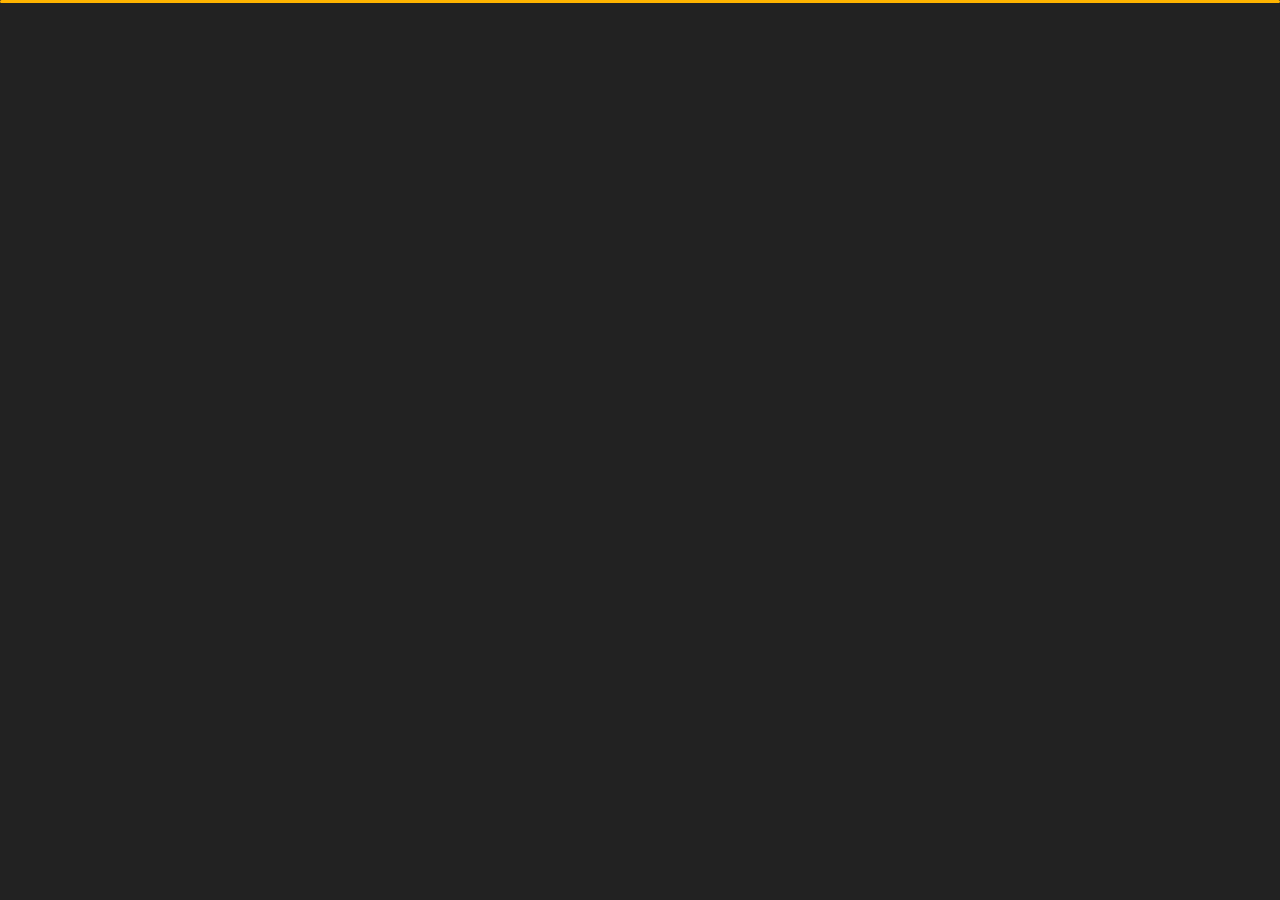
<file: contact.html>
<!DOCTYPE html>
<html lang="en">


<head>
    <meta charset="utf-8">
    <title>Prabhakar | Android Developer | Contact</title>
    <link rel="shortcut icon" href="img/Prabhakar.jpg" type="image/x-icon">
    <meta name="viewport" content="width=device-width, initial-scale=1">

    <!-- Template Google Fonts -->
    <link href="https://fonts.googleapis.com/css?family=Poppins:400,400i,500,500i,600,600i,700,700i,800,800i,900,900i" rel="stylesheet">
    <link href="https://fonts.googleapis.com/css?family=Open+Sans:300,400,400i,600,600i,700" rel="stylesheet">

    <!-- Template CSS Files -->
    <link href="css/bootstrap.min.css" rel="stylesheet">
    <link href="css/preloader.min.css" rel="stylesheet">
    <link href="css/circle.css" rel="stylesheet">
    <link href="css/font-awesome.min.css" rel="stylesheet">
    <link href="css/fm.revealator.jquery.min.css" rel="stylesheet">
    <link href="css/style.css" rel="stylesheet">

    <!-- CSS Skin File -->
    <link href="css/skins/yellow.css" rel="stylesheet">

    <!-- Live Style Switcher - demo only -->
    <link rel="alternate stylesheet" type="text/css" title="blue" href="css/skins/blue.css" />
    <link rel="alternate stylesheet" type="text/css" title="green" href="css/skins/green.css" />
    <link rel="alternate stylesheet" type="text/css" title="yellow" href="css/skins/yellow.css" />
    <link rel="alternate stylesheet" type="text/css" title="blueviolet" href="css/skins/blueviolet.css" />
    <link rel="alternate stylesheet" type="text/css" title="goldenrod" href="css/skins/goldenrod.css" />
    <link rel="alternate stylesheet" type="text/css" title="magenta" href="css/skins/magenta.css" />
    <link rel="alternate stylesheet" type="text/css" title="orange" href="css/skins/orange.css" />
    <link rel="alternate stylesheet" type="text/css" title="purple" href="css/skins/purple.css" />
    <link rel="alternate stylesheet" type="text/css" title="red" href="css/skins/red.css" />
    <link rel="alternate stylesheet" type="text/css" title="yellowgreen" href="css/skins/yellowgreen.css" />
    <link rel="stylesheet" type="text/css" href="css/styleswitcher.css" />

    <!-- Modernizr JS File -->
    <script src="js/modernizr.custom.js"></script>
</head>

<body class="contact">
<!-- Live Style Switcher Starts - demo only -->
<div id="switcher" class="">
    <div class="content-switcher">
        <h4>STYLE SWITCHER</h4>
        <ul>
            <li>
                <a href="#" onclick="setActiveStyleSheet('purple');" title="purple" class="color"><img src="img/styleswitcher/purple.png" alt="purple"/></a>
            </li>
            <li>
                <a href="#" onclick="setActiveStyleSheet('red');" title="red" class="color"><img src="img/styleswitcher/red.png" alt="red"/></a>
            </li>
            <li>
                <a href="#" onclick="setActiveStyleSheet('blueviolet');" title="blueviolet" class="color"><img src="img/styleswitcher/blueviolet.png" alt="blueviolet"/></a>
            </li>
            <li>
                <a href="#" onclick="setActiveStyleSheet('blue');" title="blue" class="color"><img src="img/styleswitcher/blue.png" alt="blue"/></a>
            </li>
            <li>
                <a href="#" onclick="setActiveStyleSheet('goldenrod');" title="goldenrod" class="color"><img src="img/styleswitcher/goldenrod.png" alt="goldenrod"/></a>
            </li>
            <li>
                <a href="#" onclick="setActiveStyleSheet('magenta');" title="magenta" class="color"><img src="img/styleswitcher/magenta.png" alt="magenta"/></a>
            </li>
            <li>
                <a href="#" onclick="setActiveStyleSheet('yellowgreen');" title="yellowgreen" class="color"><img src="img/styleswitcher/yellowgreen.png" alt="yellowgreen"/></a>
            </li>
            <li>
                <a href="#" onclick="setActiveStyleSheet('orange');" title="orange" class="color"><img src="img/styleswitcher/orange.png" alt="orange"/></a>
            </li>
            <li>
                <a href="#" onclick="setActiveStyleSheet('green');" title="green" class="color"><img src="img/styleswitcher/green.png" alt="green"/></a>
            </li>
            <li>
                <a href="#" onclick="setActiveStyleSheet('yellow');" title="yellow" class="color"><img src="img/styleswitcher/yellow.png" alt="yellow"/></a>
            </li>
        </ul>

        <div id="hideSwitcher">&times;</div>
    </div>
</div>
<div id="showSwitcher" class="styleSecondColor"><i class="fa fa-cog fa-spin"></i></div>
<!-- Live Style Switcher Ends - demo only -->
<!-- Header Starts -->
<header class="header" id="navbar-collapse-toggle">
    <!-- Fixed Navigation Starts -->
    <ul class="icon-menu d-none d-lg-block revealator-slideup revealator-once revealator-delay1">
        <li class="icon-box">
            <i class="fa fa-home"></i>
            <a href="index.html">
                <h2>Home</h2>
            </a>
        </li>
        <li class="icon-box">
            <i class="fa fa-user"></i>
            <a href="about.html">
                <h2>About</h2>
            </a>
        </li>
        <li class="icon-box">
            <i class="fa fa-briefcase"></i>
            <a href="projects.html">
                <h2>Projects</h2>
            </a>
        </li>
        <li class="icon-box active">
            <i class="fa fa-envelope-open"></i>
            <a href="contact.html">
                <h2>Contact</h2>
            </a>
        </li>
        <!-- <li class="icon-box">
            <i class="fa fa-comments"></i>
            <a href="blog.html">
                <h2>Blog</h2>
            </a>
        </li> -->
    </ul>
    <!-- Fixed Navigation Ends -->
    <!-- Mobile Menu Starts -->
    <nav role="navigation" class="d-block d-lg-none">
        <div id="menuToggle">
            <input type="checkbox" />
            <span></span>
            <span></span>
            <span></span>
            <ul class="list-unstyled" id="menu">
                <li><a href="index.html"><i class="fa fa-home"></i><span>Home</span></a></li>
                <li><a href="about.html"><i class="fa fa-user"></i><span>About</span></a></li>
                <li><a href="projects.html"><i class="fa fa-folder-open"></i><span>Projects</span></a></li>
                <li class="active"><a href="contact.html"><i class="fa fa-envelope-open"></i><span>Contact</span></a></li>
                <!-- <li><a href="blog.html"><i class="fa fa-comments"></i><span>Blog</span></a></li> -->
            </ul>
        </div>
    </nav>
    <!-- Mobile Menu Ends -->
</header>
<!-- Header Ends -->
<!-- Page Title Starts -->
<section class="title-section text-left text-sm-center revealator-slideup revealator-once revealator-delay1">
    <h1>get in <span>touch</span></h1>
    <span class="title-bg">contact</span>
</section>
<!-- Page Title Ends -->
<!-- Main Content Starts -->
<section class="main-content revealator-slideup revealator-once revealator-delay1">
    <div class="container">
        <div class="row">
            <!-- Left Side Starts -->
            <div class="col-12 col-lg-4">
                <h3 class="text-uppercase custom-title mb-0 ft-wt-600 pb-3">Don't be shy !</h3>
                <p class="open-sans-font mb-3">Feel free to get in touch with me. I am always open to discussing new projects, creative ideas and opportunities.</p>
                <p class="open-sans-font custom-span-contact position-relative">
                    <i class="fa fa-envelope-open position-absolute"></i>
                    <span class="d-block">mail</span>prabhakarkr802@gmail.com
                </p>
                <p class="open-sans-font custom-span-contact position-relative">
                    <i class="fa fa-phone-square position-absolute"></i>
                    <span class="d-block">call</span>+91 6206950235
                </p>
                <ul class="social list-unstyled pt-1 mb-5">
                     <li class="github"><a title="GitHub" target="_blank" href="https://github.com/PrabhakarYdv"><i class="fa fa-github"></i></a>
                    </li>
                    <li class="linkedin"><a title="Linkedin" target="_blank" href="https://www.linkedin.com/in/prabhakarydv/"><i class="fa fa-linkedin"></i></a>
                    </li>
                    <li class="twitter"><a title="Twitter" target="_blank" href="https://twitter.com/PrabhakarYdv"><i class="fa fa-twitter"></i></a>
                    </li>
                    <li class="medium"><a title="Medium" target="_blank" href="https://medium.com/@prabhakar1"><i class="fa fa-medium"></i></a>
                    </li>
                   
                </ul>
            </div>
            <!-- Left Side Ends -->
            <!-- Contact Form Starts -->
            <div class="col-12 col-lg-8">
                <form id="contactform" class="contactform" method="post" name="google-sheet">
                    <div class="contactform">
                        <div class="row">
                            <div class="col-12 col-md-4">
                                <input type="text" name="Name" placeholder="YOUR NAME" value="" required=""/>
                            </div>
                            <div class="col-12 col-md-4">
                                <input type="email" name="Email" placeholder="YOUR EMAIL" value="" required=""/>
                            </div>
                            <div class="col-12">
                                <textarea name="Phone" placeholder="YOUR MESSAGE" value="" required=""></textarea>
                                <button type="submit" onclick="clearForm()" name="submit" value="Login" class="btn btn-contact">Send Message</button>
                            </div>
                            <div class="col-12 form-message">
                                <span id="ppp" class="output_message text-center font-weight-600 text-uppercase"></span>
                            </div>
                        </div>
                    </div>
                </form>
            </div>
            <!-- Contact Form Ends -->
        </div>
    </div>

</section>
<!-- Template JS Files -->
<script src="js/jquery-3.5.0.min.js"></script>
<script src="js/styleswitcher.js"></script>
<script src="js/preloader.min.js"></script>
<script src="js/fm.revealator.jquery.min.js"></script>
<script src="js/imagesloaded.pkgd.min.js"></script>
<script src="js/masonry.pkgd.min.js"></script>
<script src="js/classie.js"></script>
<script src="js/cbpGridGallery.js"></script>
<script src="js/jquery.hoverdir.js"></script>
<script src="js/popper.min.js"></script>
<script src="js/bootstrap.js"></script>
<script src="js/custom.js"></script>
    
    <!--Google Sheets-->
<script>
            const scriptURL = 'https://script.google.com/macros/s/AKfycbzhYwI1gsSANwB-nUie9HO6K-extjzF_TlUJMzAgVaXh0y87Yk-/exec'
            const form = document.forms['google-sheet']
          
            form.addEventListener('submit', e => {
              e.preventDefault()
              fetch(scriptURL, { method: 'POST', body: new FormData(form)})
                .catch(error => console.error('Error!', error.message))
            })
</script>
    <!-- Delay and Clear form  -->
<script>
        function clearForm() {
            setTimeout(function () {
                document.getElementById("contactform").reset();
            }, 100);
            // clear notifier text
            setTimeout(function () {
                document.getElementById("ppp").innerHTML = "";
            }, 1200);
        }

</script>

</body>


</html>
</file>
<file: css/circle.css>
.rect-auto,
.c100.p51 .slice,
.c100.p52 .slice,
.c100.p53 .slice,
.c100.p54 .slice,
.c100.p55 .slice,
.c100.p56 .slice,
.c100.p57 .slice,
.c100.p58 .slice,
.c100.p59 .slice,
.c100.p60 .slice,
.c100.p61 .slice,
.c100.p62 .slice,
.c100.p63 .slice,
.c100.p64 .slice,
.c100.p65 .slice,
.c100.p66 .slice,
.c100.p67 .slice,
.c100.p68 .slice,
.c100.p69 .slice,
.c100.p70 .slice,
.c100.p71 .slice,
.c100.p72 .slice,
.c100.p73 .slice,
.c100.p74 .slice,
.c100.p75 .slice,
.c100.p76 .slice,
.c100.p77 .slice,
.c100.p78 .slice,
.c100.p79 .slice,
.c100.p80 .slice,
.c100.p81 .slice,
.c100.p82 .slice,
.c100.p83 .slice,
.c100.p84 .slice,
.c100.p85 .slice,
.c100.p86 .slice,
.c100.p87 .slice,
.c100.p88 .slice,
.c100.p89 .slice,
.c100.p90 .slice,
.c100.p91 .slice,
.c100.p92 .slice,
.c100.p93 .slice,
.c100.p94 .slice,
.c100.p95 .slice,
.c100.p96 .slice,
.c100.p97 .slice,
.c100.p98 .slice,
.c100.p99 .slice,
.c100.p100 .slice {
  clip: rect(auto, auto, auto, auto);
}
.pie,
.c100 .bar,
.c100.p51 .fill,
.c100.p52 .fill,
.c100.p53 .fill,
.c100.p54 .fill,
.c100.p55 .fill,
.c100.p56 .fill,
.c100.p57 .fill,
.c100.p58 .fill,
.c100.p59 .fill,
.c100.p60 .fill,
.c100.p61 .fill,
.c100.p62 .fill,
.c100.p63 .fill,
.c100.p64 .fill,
.c100.p65 .fill,
.c100.p66 .fill,
.c100.p67 .fill,
.c100.p68 .fill,
.c100.p69 .fill,
.c100.p70 .fill,
.c100.p71 .fill,
.c100.p72 .fill,
.c100.p73 .fill,
.c100.p74 .fill,
.c100.p75 .fill,
.c100.p76 .fill,
.c100.p77 .fill,
.c100.p78 .fill,
.c100.p79 .fill,
.c100.p80 .fill,
.c100.p81 .fill,
.c100.p82 .fill,
.c100.p83 .fill,
.c100.p84 .fill,
.c100.p85 .fill,
.c100.p86 .fill,
.c100.p87 .fill,
.c100.p88 .fill,
.c100.p89 .fill,
.c100.p90 .fill,
.c100.p91 .fill,
.c100.p92 .fill,
.c100.p93 .fill,
.c100.p94 .fill,
.c100.p95 .fill,
.c100.p96 .fill,
.c100.p97 .fill,
.c100.p98 .fill,
.c100.p99 .fill,
.c100.p100 .fill {
  position: absolute;
  border: 0.08em solid #307bbb;
  width: 0.84em;
  height: 0.84em;
  clip: rect(0em, 0.5em, 1em, 0em);
  border-radius: 50%;
  -webkit-transform: rotate(0deg);
  -moz-transform: rotate(0deg);
  -ms-transform: rotate(0deg);
  -o-transform: rotate(0deg);
  transform: rotate(0deg);
}
.pie-fill,
.c100.p51 .bar:after,
.c100.p51 .fill,
.c100.p52 .bar:after,
.c100.p52 .fill,
.c100.p53 .bar:after,
.c100.p53 .fill,
.c100.p54 .bar:after,
.c100.p54 .fill,
.c100.p55 .bar:after,
.c100.p55 .fill,
.c100.p56 .bar:after,
.c100.p56 .fill,
.c100.p57 .bar:after,
.c100.p57 .fill,
.c100.p58 .bar:after,
.c100.p58 .fill,
.c100.p59 .bar:after,
.c100.p59 .fill,
.c100.p60 .bar:after,
.c100.p60 .fill,
.c100.p61 .bar:after,
.c100.p61 .fill,
.c100.p62 .bar:after,
.c100.p62 .fill,
.c100.p63 .bar:after,
.c100.p63 .fill,
.c100.p64 .bar:after,
.c100.p64 .fill,
.c100.p65 .bar:after,
.c100.p65 .fill,
.c100.p66 .bar:after,
.c100.p66 .fill,
.c100.p67 .bar:after,
.c100.p67 .fill,
.c100.p68 .bar:after,
.c100.p68 .fill,
.c100.p69 .bar:after,
.c100.p69 .fill,
.c100.p70 .bar:after,
.c100.p70 .fill,
.c100.p71 .bar:after,
.c100.p71 .fill,
.c100.p72 .bar:after,
.c100.p72 .fill,
.c100.p73 .bar:after,
.c100.p73 .fill,
.c100.p74 .bar:after,
.c100.p74 .fill,
.c100.p75 .bar:after,
.c100.p75 .fill,
.c100.p76 .bar:after,
.c100.p76 .fill,
.c100.p77 .bar:after,
.c100.p77 .fill,
.c100.p78 .bar:after,
.c100.p78 .fill,
.c100.p79 .bar:after,
.c100.p79 .fill,
.c100.p80 .bar:after,
.c100.p80 .fill,
.c100.p81 .bar:after,
.c100.p81 .fill,
.c100.p82 .bar:after,
.c100.p82 .fill,
.c100.p83 .bar:after,
.c100.p83 .fill,
.c100.p84 .bar:after,
.c100.p84 .fill,
.c100.p85 .bar:after,
.c100.p85 .fill,
.c100.p86 .bar:after,
.c100.p86 .fill,
.c100.p87 .bar:after,
.c100.p87 .fill,
.c100.p88 .bar:after,
.c100.p88 .fill,
.c100.p89 .bar:after,
.c100.p89 .fill,
.c100.p90 .bar:after,
.c100.p90 .fill,
.c100.p91 .bar:after,
.c100.p91 .fill,
.c100.p92 .bar:after,
.c100.p92 .fill,
.c100.p93 .bar:after,
.c100.p93 .fill,
.c100.p94 .bar:after,
.c100.p94 .fill,
.c100.p95 .bar:after,
.c100.p95 .fill,
.c100.p96 .bar:after,
.c100.p96 .fill,
.c100.p97 .bar:after,
.c100.p97 .fill,
.c100.p98 .bar:after,
.c100.p98 .fill,
.c100.p99 .bar:after,
.c100.p99 .fill,
.c100.p100 .bar:after,
.c100.p100 .fill {
  -webkit-transform: rotate(180deg);
  -moz-transform: rotate(180deg);
  -ms-transform: rotate(180deg);
  -o-transform: rotate(180deg);
  transform: rotate(180deg);
}
.c100 {
  position: relative;
  font-size: 120px;
  width: 1em;
  height: 1em;
  border-radius: 50%;
  float: left;
  margin: 0 0.1em 0.1em 0;
  background-color: #cccccc;
}
.c100 *,
.c100 *:before,
.c100 *:after {
  -webkit-box-sizing: content-box;
  -moz-box-sizing: content-box;
  box-sizing: content-box;
}
.c100.center {
  float: none;
  margin: 0 auto;
}
.c100.big {
  font-size: 240px;
}
.c100.small {
  font-size: 80px;
}
.c100 > span {
  position: absolute;
  width: 100%;
  z-index: 1;
  left: 0;
  top: 0;
  width: 5em;
  line-height: 5em;
  font-size: 0.2em;
  color: #cccccc;
  display: block;
  text-align: center;
  white-space: nowrap;
  -webkit-transition-property: all;
  -moz-transition-property: all;
  -o-transition-property: all;
  transition-property: all;
  -webkit-transition-duration: 0.2s;
  -moz-transition-duration: 0.2s;
  -o-transition-duration: 0.2s;
  transition-duration: 0.2s;
  -webkit-transition-timing-function: ease-out;
  -moz-transition-timing-function: ease-out;
  -o-transition-timing-function: ease-out;
  transition-timing-function: ease-out;
}
.c100:after {
  position: absolute;
  top: 0.08em;
  left: 0.08em;
  display: block;
  content: " ";
  border-radius: 50%;
  background-color: #f5f5f5;
  width: 0.84em;
  height: 0.84em;
  -webkit-transition-property: all;
  -moz-transition-property: all;
  -o-transition-property: all;
  transition-property: all;
  -webkit-transition-duration: 0.2s;
  -moz-transition-duration: 0.2s;
  -o-transition-duration: 0.2s;
  transition-duration: 0.2s;
  -webkit-transition-timing-function: ease-in;
  -moz-transition-timing-function: ease-in;
  -o-transition-timing-function: ease-in;
  transition-timing-function: ease-in;
}
.c100 .slice {
  position: absolute;
  width: 1em;
  height: 1em;
  clip: rect(0em, 1em, 1em, 0.5em);
}
.c100.p1 .bar {
  -webkit-transform: rotate(3.6deg);
  -moz-transform: rotate(3.6deg);
  -ms-transform: rotate(3.6deg);
  -o-transform: rotate(3.6deg);
  transform: rotate(3.6deg);
}
.c100.p2 .bar {
  -webkit-transform: rotate(7.2deg);
  -moz-transform: rotate(7.2deg);
  -ms-transform: rotate(7.2deg);
  -o-transform: rotate(7.2deg);
  transform: rotate(7.2deg);
}
.c100.p3 .bar {
  -webkit-transform: rotate(10.8deg);
  -moz-transform: rotate(10.8deg);
  -ms-transform: rotate(10.8deg);
  -o-transform: rotate(10.8deg);
  transform: rotate(10.8deg);
}
.c100.p4 .bar {
  -webkit-transform: rotate(14.4deg);
  -moz-transform: rotate(14.4deg);
  -ms-transform: rotate(14.4deg);
  -o-transform: rotate(14.4deg);
  transform: rotate(14.4deg);
}
.c100.p5 .bar {
  -webkit-transform: rotate(18deg);
  -moz-transform: rotate(18deg);
  -ms-transform: rotate(18deg);
  -o-transform: rotate(18deg);
  transform: rotate(18deg);
}
.c100.p6 .bar {
  -webkit-transform: rotate(21.6deg);
  -moz-transform: rotate(21.6deg);
  -ms-transform: rotate(21.6deg);
  -o-transform: rotate(21.6deg);
  transform: rotate(21.6deg);
}
.c100.p7 .bar {
  -webkit-transform: rotate(25.2deg);
  -moz-transform: rotate(25.2deg);
  -ms-transform: rotate(25.2deg);
  -o-transform: rotate(25.2deg);
  transform: rotate(25.2deg);
}
.c100.p8 .bar {
  -webkit-transform: rotate(28.8deg);
  -moz-transform: rotate(28.8deg);
  -ms-transform: rotate(28.8deg);
  -o-transform: rotate(28.8deg);
  transform: rotate(28.8deg);
}
.c100.p9 .bar {
  -webkit-transform: rotate(32.4deg);
  -moz-transform: rotate(32.4deg);
  -ms-transform: rotate(32.4deg);
  -o-transform: rotate(32.4deg);
  transform: rotate(32.4deg);
}
.c100.p10 .bar {
  -webkit-transform: rotate(36deg);
  -moz-transform: rotate(36deg);
  -ms-transform: rotate(36deg);
  -o-transform: rotate(36deg);
  transform: rotate(36deg);
}
.c100.p11 .bar {
  -webkit-transform: rotate(39.6deg);
  -moz-transform: rotate(39.6deg);
  -ms-transform: rotate(39.6deg);
  -o-transform: rotate(39.6deg);
  transform: rotate(39.6deg);
}
.c100.p12 .bar {
  -webkit-transform: rotate(43.2deg);
  -moz-transform: rotate(43.2deg);
  -ms-transform: rotate(43.2deg);
  -o-transform: rotate(43.2deg);
  transform: rotate(43.2deg);
}
.c100.p13 .bar {
  -webkit-transform: rotate(46.800000000000004deg);
  -moz-transform: rotate(46.800000000000004deg);
  -ms-transform: rotate(46.800000000000004deg);
  -o-transform: rotate(46.800000000000004deg);
  transform: rotate(46.800000000000004deg);
}
.c100.p14 .bar {
  -webkit-transform: rotate(50.4deg);
  -moz-transform: rotate(50.4deg);
  -ms-transform: rotate(50.4deg);
  -o-transform: rotate(50.4deg);
  transform: rotate(50.4deg);
}
.c100.p15 .bar {
  -webkit-transform: rotate(54deg);
  -moz-transform: rotate(54deg);
  -ms-transform: rotate(54deg);
  -o-transform: rotate(54deg);
  transform: rotate(54deg);
}
.c100.p16 .bar {
  -webkit-transform: rotate(57.6deg);
  -moz-transform: rotate(57.6deg);
  -ms-transform: rotate(57.6deg);
  -o-transform: rotate(57.6deg);
  transform: rotate(57.6deg);
}
.c100.p17 .bar {
  -webkit-transform: rotate(61.2deg);
  -moz-transform: rotate(61.2deg);
  -ms-transform: rotate(61.2deg);
  -o-transform: rotate(61.2deg);
  transform: rotate(61.2deg);
}
.c100.p18 .bar {
  -webkit-transform: rotate(64.8deg);
  -moz-transform: rotate(64.8deg);
  -ms-transform: rotate(64.8deg);
  -o-transform: rotate(64.8deg);
  transform: rotate(64.8deg);
}
.c100.p19 .bar {
  -webkit-transform: rotate(68.4deg);
  -moz-transform: rotate(68.4deg);
  -ms-transform: rotate(68.4deg);
  -o-transform: rotate(68.4deg);
  transform: rotate(68.4deg);
}
.c100.p20 .bar {
  -webkit-transform: rotate(72deg);
  -moz-transform: rotate(72deg);
  -ms-transform: rotate(72deg);
  -o-transform: rotate(72deg);
  transform: rotate(72deg);
}
.c100.p21 .bar {
  -webkit-transform: rotate(75.60000000000001deg);
  -moz-transform: rotate(75.60000000000001deg);
  -ms-transform: rotate(75.60000000000001deg);
  -o-transform: rotate(75.60000000000001deg);
  transform: rotate(75.60000000000001deg);
}
.c100.p22 .bar {
  -webkit-transform: rotate(79.2deg);
  -moz-transform: rotate(79.2deg);
  -ms-transform: rotate(79.2deg);
  -o-transform: rotate(79.2deg);
  transform: rotate(79.2deg);
}
.c100.p23 .bar {
  -webkit-transform: rotate(82.8deg);
  -moz-transform: rotate(82.8deg);
  -ms-transform: rotate(82.8deg);
  -o-transform: rotate(82.8deg);
  transform: rotate(82.8deg);
}
.c100.p24 .bar {
  -webkit-transform: rotate(86.4deg);
  -moz-transform: rotate(86.4deg);
  -ms-transform: rotate(86.4deg);
  -o-transform: rotate(86.4deg);
  transform: rotate(86.4deg);
}
.c100.p25 .bar {
  -webkit-transform: rotate(90deg);
  -moz-transform: rotate(90deg);
  -ms-transform: rotate(90deg);
  -o-transform: rotate(90deg);
  transform: rotate(90deg);
}
.c100.p26 .bar {
  -webkit-transform: rotate(93.60000000000001deg);
  -moz-transform: rotate(93.60000000000001deg);
  -ms-transform: rotate(93.60000000000001deg);
  -o-transform: rotate(93.60000000000001deg);
  transform: rotate(93.60000000000001deg);
}
.c100.p27 .bar {
  -webkit-transform: rotate(97.2deg);
  -moz-transform: rotate(97.2deg);
  -ms-transform: rotate(97.2deg);
  -o-transform: rotate(97.2deg);
  transform: rotate(97.2deg);
}
.c100.p28 .bar {
  -webkit-transform: rotate(100.8deg);
  -moz-transform: rotate(100.8deg);
  -ms-transform: rotate(100.8deg);
  -o-transform: rotate(100.8deg);
  transform: rotate(100.8deg);
}
.c100.p29 .bar {
  -webkit-transform: rotate(104.4deg);
  -moz-transform: rotate(104.4deg);
  -ms-transform: rotate(104.4deg);
  -o-transform: rotate(104.4deg);
  transform: rotate(104.4deg);
}
.c100.p30 .bar {
  -webkit-transform: rotate(108deg);
  -moz-transform: rotate(108deg);
  -ms-transform: rotate(108deg);
  -o-transform: rotate(108deg);
  transform: rotate(108deg);
}
.c100.p31 .bar {
  -webkit-transform: rotate(111.60000000000001deg);
  -moz-transform: rotate(111.60000000000001deg);
  -ms-transform: rotate(111.60000000000001deg);
  -o-transform: rotate(111.60000000000001deg);
  transform: rotate(111.60000000000001deg);
}
.c100.p32 .bar {
  -webkit-transform: rotate(115.2deg);
  -moz-transform: rotate(115.2deg);
  -ms-transform: rotate(115.2deg);
  -o-transform: rotate(115.2deg);
  transform: rotate(115.2deg);
}
.c100.p33 .bar {
  -webkit-transform: rotate(118.8deg);
  -moz-transform: rotate(118.8deg);
  -ms-transform: rotate(118.8deg);
  -o-transform: rotate(118.8deg);
  transform: rotate(118.8deg);
}
.c100.p34 .bar {
  -webkit-transform: rotate(122.4deg);
  -moz-transform: rotate(122.4deg);
  -ms-transform: rotate(122.4deg);
  -o-transform: rotate(122.4deg);
  transform: rotate(122.4deg);
}
.c100.p35 .bar {
  -webkit-transform: rotate(126deg);
  -moz-transform: rotate(126deg);
  -ms-transform: rotate(126deg);
  -o-transform: rotate(126deg);
  transform: rotate(126deg);
}
.c100.p36 .bar {
  -webkit-transform: rotate(129.6deg);
  -moz-transform: rotate(129.6deg);
  -ms-transform: rotate(129.6deg);
  -o-transform: rotate(129.6deg);
  transform: rotate(129.6deg);
}
.c100.p37 .bar {
  -webkit-transform: rotate(133.20000000000002deg);
  -moz-transform: rotate(133.20000000000002deg);
  -ms-transform: rotate(133.20000000000002deg);
  -o-transform: rotate(133.20000000000002deg);
  transform: rotate(133.20000000000002deg);
}
.c100.p38 .bar {
  -webkit-transform: rotate(136.8deg);
  -moz-transform: rotate(136.8deg);
  -ms-transform: rotate(136.8deg);
  -o-transform: rotate(136.8deg);
  transform: rotate(136.8deg);
}
.c100.p39 .bar {
  -webkit-transform: rotate(140.4deg);
  -moz-transform: rotate(140.4deg);
  -ms-transform: rotate(140.4deg);
  -o-transform: rotate(140.4deg);
  transform: rotate(140.4deg);
}
.c100.p40 .bar {
  -webkit-transform: rotate(144deg);
  -moz-transform: rotate(144deg);
  -ms-transform: rotate(144deg);
  -o-transform: rotate(144deg);
  transform: rotate(144deg);
}
.c100.p41 .bar {
  -webkit-transform: rotate(147.6deg);
  -moz-transform: rotate(147.6deg);
  -ms-transform: rotate(147.6deg);
  -o-transform: rotate(147.6deg);
  transform: rotate(147.6deg);
}
.c100.p42 .bar {
  -webkit-transform: rotate(151.20000000000002deg);
  -moz-transform: rotate(151.20000000000002deg);
  -ms-transform: rotate(151.20000000000002deg);
  -o-transform: rotate(151.20000000000002deg);
  transform: rotate(151.20000000000002deg);
}
.c100.p43 .bar {
  -webkit-transform: rotate(154.8deg);
  -moz-transform: rotate(154.8deg);
  -ms-transform: rotate(154.8deg);
  -o-transform: rotate(154.8deg);
  transform: rotate(154.8deg);
}
.c100.p44 .bar {
  -webkit-transform: rotate(158.4deg);
  -moz-transform: rotate(158.4deg);
  -ms-transform: rotate(158.4deg);
  -o-transform: rotate(158.4deg);
  transform: rotate(158.4deg);
}
.c100.p45 .bar {
  -webkit-transform: rotate(162deg);
  -moz-transform: rotate(162deg);
  -ms-transform: rotate(162deg);
  -o-transform: rotate(162deg);
  transform: rotate(162deg);
}
.c100.p46 .bar {
  -webkit-transform: rotate(165.6deg);
  -moz-transform: rotate(165.6deg);
  -ms-transform: rotate(165.6deg);
  -o-transform: rotate(165.6deg);
  transform: rotate(165.6deg);
}
.c100.p47 .bar {
  -webkit-transform: rotate(169.20000000000002deg);
  -moz-transform: rotate(169.20000000000002deg);
  -ms-transform: rotate(169.20000000000002deg);
  -o-transform: rotate(169.20000000000002deg);
  transform: rotate(169.20000000000002deg);
}
.c100.p48 .bar {
  -webkit-transform: rotate(172.8deg);
  -moz-transform: rotate(172.8deg);
  -ms-transform: rotate(172.8deg);
  -o-transform: rotate(172.8deg);
  transform: rotate(172.8deg);
}
.c100.p49 .bar {
  -webkit-transform: rotate(176.4deg);
  -moz-transform: rotate(176.4deg);
  -ms-transform: rotate(176.4deg);
  -o-transform: rotate(176.4deg);
  transform: rotate(176.4deg);
}
.c100.p50 .bar {
  -webkit-transform: rotate(180deg);
  -moz-transform: rotate(180deg);
  -ms-transform: rotate(180deg);
  -o-transform: rotate(180deg);
  transform: rotate(180deg);
}
.c100.p51 .bar {
  -webkit-transform: rotate(183.6deg);
  -moz-transform: rotate(183.6deg);
  -ms-transform: rotate(183.6deg);
  -o-transform: rotate(183.6deg);
  transform: rotate(183.6deg);
}
.c100.p52 .bar {
  -webkit-transform: rotate(187.20000000000002deg);
  -moz-transform: rotate(187.20000000000002deg);
  -ms-transform: rotate(187.20000000000002deg);
  -o-transform: rotate(187.20000000000002deg);
  transform: rotate(187.20000000000002deg);
}
.c100.p53 .bar {
  -webkit-transform: rotate(190.8deg);
  -moz-transform: rotate(190.8deg);
  -ms-transform: rotate(190.8deg);
  -o-transform: rotate(190.8deg);
  transform: rotate(190.8deg);
}
.c100.p54 .bar {
  -webkit-transform: rotate(194.4deg);
  -moz-transform: rotate(194.4deg);
  -ms-transform: rotate(194.4deg);
  -o-transform: rotate(194.4deg);
  transform: rotate(194.4deg);
}
.c100.p55 .bar {
  -webkit-transform: rotate(198deg);
  -moz-transform: rotate(198deg);
  -ms-transform: rotate(198deg);
  -o-transform: rotate(198deg);
  transform: rotate(198deg);
}
.c100.p56 .bar {
  -webkit-transform: rotate(201.6deg);
  -moz-transform: rotate(201.6deg);
  -ms-transform: rotate(201.6deg);
  -o-transform: rotate(201.6deg);
  transform: rotate(201.6deg);
}
.c100.p57 .bar {
  -webkit-transform: rotate(205.20000000000002deg);
  -moz-transform: rotate(205.20000000000002deg);
  -ms-transform: rotate(205.20000000000002deg);
  -o-transform: rotate(205.20000000000002deg);
  transform: rotate(205.20000000000002deg);
}
.c100.p58 .bar {
  -webkit-transform: rotate(208.8deg);
  -moz-transform: rotate(208.8deg);
  -ms-transform: rotate(208.8deg);
  -o-transform: rotate(208.8deg);
  transform: rotate(208.8deg);
}
.c100.p59 .bar {
  -webkit-transform: rotate(212.4deg);
  -moz-transform: rotate(212.4deg);
  -ms-transform: rotate(212.4deg);
  -o-transform: rotate(212.4deg);
  transform: rotate(212.4deg);
}
.c100.p60 .bar {
  -webkit-transform: rotate(216deg);
  -moz-transform: rotate(216deg);
  -ms-transform: rotate(216deg);
  -o-transform: rotate(216deg);
  transform: rotate(216deg);
}
.c100.p61 .bar {
  -webkit-transform: rotate(219.6deg);
  -moz-transform: rotate(219.6deg);
  -ms-transform: rotate(219.6deg);
  -o-transform: rotate(219.6deg);
  transform: rotate(219.6deg);
}
.c100.p62 .bar {
  -webkit-transform: rotate(223.20000000000002deg);
  -moz-transform: rotate(223.20000000000002deg);
  -ms-transform: rotate(223.20000000000002deg);
  -o-transform: rotate(223.20000000000002deg);
  transform: rotate(223.20000000000002deg);
}
.c100.p63 .bar {
  -webkit-transform: rotate(226.8deg);
  -moz-transform: rotate(226.8deg);
  -ms-transform: rotate(226.8deg);
  -o-transform: rotate(226.8deg);
  transform: rotate(226.8deg);
}
.c100.p64 .bar {
  -webkit-transform: rotate(230.4deg);
  -moz-transform: rotate(230.4deg);
  -ms-transform: rotate(230.4deg);
  -o-transform: rotate(230.4deg);
  transform: rotate(230.4deg);
}
.c100.p65 .bar {
  -webkit-transform: rotate(234deg);
  -moz-transform: rotate(234deg);
  -ms-transform: rotate(234deg);
  -o-transform: rotate(234deg);
  transform: rotate(234deg);
}
.c100.p66 .bar {
  -webkit-transform: rotate(237.6deg);
  -moz-transform: rotate(237.6deg);
  -ms-transform: rotate(237.6deg);
  -o-transform: rotate(237.6deg);
  transform: rotate(237.6deg);
}
.c100.p67 .bar {
  -webkit-transform: rotate(241.20000000000002deg);
  -moz-transform: rotate(241.20000000000002deg);
  -ms-transform: rotate(241.20000000000002deg);
  -o-transform: rotate(241.20000000000002deg);
  transform: rotate(241.20000000000002deg);
}
.c100.p68 .bar {
  -webkit-transform: rotate(244.8deg);
  -moz-transform: rotate(244.8deg);
  -ms-transform: rotate(244.8deg);
  -o-transform: rotate(244.8deg);
  transform: rotate(244.8deg);
}
.c100.p69 .bar {
  -webkit-transform: rotate(248.4deg);
  -moz-transform: rotate(248.4deg);
  -ms-transform: rotate(248.4deg);
  -o-transform: rotate(248.4deg);
  transform: rotate(248.4deg);
}
.c100.p70 .bar {
  -webkit-transform: rotate(252deg);
  -moz-transform: rotate(252deg);
  -ms-transform: rotate(252deg);
  -o-transform: rotate(252deg);
  transform: rotate(252deg);
}
.c100.p71 .bar {
  -webkit-transform: rotate(255.6deg);
  -moz-transform: rotate(255.6deg);
  -ms-transform: rotate(255.6deg);
  -o-transform: rotate(255.6deg);
  transform: rotate(255.6deg);
}
.c100.p72 .bar {
  -webkit-transform: rotate(259.2deg);
  -moz-transform: rotate(259.2deg);
  -ms-transform: rotate(259.2deg);
  -o-transform: rotate(259.2deg);
  transform: rotate(259.2deg);
}
.c100.p73 .bar {
  -webkit-transform: rotate(262.8deg);
  -moz-transform: rotate(262.8deg);
  -ms-transform: rotate(262.8deg);
  -o-transform: rotate(262.8deg);
  transform: rotate(262.8deg);
}
.c100.p74 .bar {
  -webkit-transform: rotate(266.40000000000003deg);
  -moz-transform: rotate(266.40000000000003deg);
  -ms-transform: rotate(266.40000000000003deg);
  -o-transform: rotate(266.40000000000003deg);
  transform: rotate(266.40000000000003deg);
}
.c100.p75 .bar {
  -webkit-transform: rotate(270deg);
  -moz-transform: rotate(270deg);
  -ms-transform: rotate(270deg);
  -o-transform: rotate(270deg);
  transform: rotate(270deg);
}
.c100.p76 .bar {
  -webkit-transform: rotate(273.6deg);
  -moz-transform: rotate(273.6deg);
  -ms-transform: rotate(273.6deg);
  -o-transform: rotate(273.6deg);
  transform: rotate(273.6deg);
}
.c100.p77 .bar {
  -webkit-transform: rotate(277.2deg);
  -moz-transform: rotate(277.2deg);
  -ms-transform: rotate(277.2deg);
  -o-transform: rotate(277.2deg);
  transform: rotate(277.2deg);
}
.c100.p78 .bar {
  -webkit-transform: rotate(280.8deg);
  -moz-transform: rotate(280.8deg);
  -ms-transform: rotate(280.8deg);
  -o-transform: rotate(280.8deg);
  transform: rotate(280.8deg);
}
.c100.p79 .bar {
  -webkit-transform: rotate(284.40000000000003deg);
  -moz-transform: rotate(284.40000000000003deg);
  -ms-transform: rotate(284.40000000000003deg);
  -o-transform: rotate(284.40000000000003deg);
  transform: rotate(284.40000000000003deg);
}
.c100.p80 .bar {
  -webkit-transform: rotate(288deg);
  -moz-transform: rotate(288deg);
  -ms-transform: rotate(288deg);
  -o-transform: rotate(288deg);
  transform: rotate(288deg);
}
.c100.p81 .bar {
  -webkit-transform: rotate(291.6deg);
  -moz-transform: rotate(291.6deg);
  -ms-transform: rotate(291.6deg);
  -o-transform: rotate(291.6deg);
  transform: rotate(291.6deg);
}
.c100.p82 .bar {
  -webkit-transform: rotate(295.2deg);
  -moz-transform: rotate(295.2deg);
  -ms-transform: rotate(295.2deg);
  -o-transform: rotate(295.2deg);
  transform: rotate(295.2deg);
}
.c100.p83 .bar {
  -webkit-transform: rotate(298.8deg);
  -moz-transform: rotate(298.8deg);
  -ms-transform: rotate(298.8deg);
  -o-transform: rotate(298.8deg);
  transform: rotate(298.8deg);
}
.c100.p84 .bar {
  -webkit-transform: rotate(302.40000000000003deg);
  -moz-transform: rotate(302.40000000000003deg);
  -ms-transform: rotate(302.40000000000003deg);
  -o-transform: rotate(302.40000000000003deg);
  transform: rotate(302.40000000000003deg);
}
.c100.p85 .bar {
  -webkit-transform: rotate(306deg);
  -moz-transform: rotate(306deg);
  -ms-transform: rotate(306deg);
  -o-transform: rotate(306deg);
  transform: rotate(306deg);
}
.c100.p86 .bar {
  -webkit-transform: rotate(309.6deg);
  -moz-transform: rotate(309.6deg);
  -ms-transform: rotate(309.6deg);
  -o-transform: rotate(309.6deg);
  transform: rotate(309.6deg);
}
.c100.p87 .bar {
  -webkit-transform: rotate(313.2deg);
  -moz-transform: rotate(313.2deg);
  -ms-transform: rotate(313.2deg);
  -o-transform: rotate(313.2deg);
  transform: rotate(313.2deg);
}
.c100.p88 .bar {
  -webkit-transform: rotate(316.8deg);
  -moz-transform: rotate(316.8deg);
  -ms-transform: rotate(316.8deg);
  -o-transform: rotate(316.8deg);
  transform: rotate(316.8deg);
}
.c100.p89 .bar {
  -webkit-transform: rotate(320.40000000000003deg);
  -moz-transform: rotate(320.40000000000003deg);
  -ms-transform: rotate(320.40000000000003deg);
  -o-transform: rotate(320.40000000000003deg);
  transform: rotate(320.40000000000003deg);
}
.c100.p90 .bar {
  -webkit-transform: rotate(324deg);
  -moz-transform: rotate(324deg);
  -ms-transform: rotate(324deg);
  -o-transform: rotate(324deg);
  transform: rotate(324deg);
}
.c100.p91 .bar {
  -webkit-transform: rotate(327.6deg);
  -moz-transform: rotate(327.6deg);
  -ms-transform: rotate(327.6deg);
  -o-transform: rotate(327.6deg);
  transform: rotate(327.6deg);
}
.c100.p92 .bar {
  -webkit-transform: rotate(331.2deg);
  -moz-transform: rotate(331.2deg);
  -ms-transform: rotate(331.2deg);
  -o-transform: rotate(331.2deg);
  transform: rotate(331.2deg);
}
.c100.p93 .bar {
  -webkit-transform: rotate(334.8deg);
  -moz-transform: rotate(334.8deg);
  -ms-transform: rotate(334.8deg);
  -o-transform: rotate(334.8deg);
  transform: rotate(334.8deg);
}
.c100.p94 .bar {
  -webkit-transform: rotate(338.40000000000003deg);
  -moz-transform: rotate(338.40000000000003deg);
  -ms-transform: rotate(338.40000000000003deg);
  -o-transform: rotate(338.40000000000003deg);
  transform: rotate(338.40000000000003deg);
}
.c100.p95 .bar {
  -webkit-transform: rotate(342deg);
  -moz-transform: rotate(342deg);
  -ms-transform: rotate(342deg);
  -o-transform: rotate(342deg);
  transform: rotate(342deg);
}
.c100.p96 .bar {
  -webkit-transform: rotate(345.6deg);
  -moz-transform: rotate(345.6deg);
  -ms-transform: rotate(345.6deg);
  -o-transform: rotate(345.6deg);
  transform: rotate(345.6deg);
}
.c100.p97 .bar {
  -webkit-transform: rotate(349.2deg);
  -moz-transform: rotate(349.2deg);
  -ms-transform: rotate(349.2deg);
  -o-transform: rotate(349.2deg);
  transform: rotate(349.2deg);
}
.c100.p98 .bar {
  -webkit-transform: rotate(352.8deg);
  -moz-transform: rotate(352.8deg);
  -ms-transform: rotate(352.8deg);
  -o-transform: rotate(352.8deg);
  transform: rotate(352.8deg);
}
.c100.p99 .bar {
  -webkit-transform: rotate(356.40000000000003deg);
  -moz-transform: rotate(356.40000000000003deg);
  -ms-transform: rotate(356.40000000000003deg);
  -o-transform: rotate(356.40000000000003deg);
  transform: rotate(356.40000000000003deg);
}
.c100.p100 .bar {
  -webkit-transform: rotate(360deg);
  -moz-transform: rotate(360deg);
  -ms-transform: rotate(360deg);
  -o-transform: rotate(360deg);
  transform: rotate(360deg);
}
.c100:hover {
  cursor: default;
}

.c100.dark {
  background-color: #777777;
}
.c100.dark .bar,
.c100.dark .fill {
  border-color: #c6ff00 !important;
}
.c100.dark > span {
  color: #777777;
}
.c100.dark:after {
  background-color: #666666;
}
.c100.dark:hover > span {
  color: #c6ff00;
}
.c100.green .bar,
.c100.green .fill {
  border-color: #4db53c !important;
}
.c100.green:hover > span {
  color: #4db53c;
}
.c100.green.dark .bar,
.c100.green.dark .fill {
  border-color: #5fd400 !important;
}
.c100.green.dark:hover > span {
  color: #5fd400;
}
.c100.orange .bar,
.c100.orange .fill {
  border-color: #dd9d22 !important;
}
.c100.orange:hover > span {
  color: #dd9d22;
}
.c100.orange.dark .bar,
.c100.orange.dark .fill {
  border-color: #e08833 !important;
}
.c100.orange.dark:hover > span {
  color: #e08833;
}
</file>
<file: css/style.css>
/*
Template Name: Tunis - Personal Portfolio
Author: celtano
Author URI: http://themeforest.net/user/celtano
Description: Tunis - Personal Portfolio
Version: 1.0
*/

/*------------------------------------------------------------------
[Table of contents]
	+ General
	    - Miscellaneous
		- Light Body
		- Buttons
		- Page Title
	+ Header
		- Desktop Navigation
		- Mobile Navigation
	+ Pages
		- Homepage
		+ About
		    - Personal Info List
			- Box Stats
			- Resume
			- Skills
		+ Portfolio
		    - Grid
		    + Slideshow
                - Embedded Videos
                - Carousel
                - Navigation
        + Contact
            - Left Side
            - Contact Form
		+ Blog
            - Latest Posts
            - Pagination
	- Responsive Design Styles
-------------------------------------------------------------------*/

/* [ GENERAL ] */
/*================================================== */

/*** Miscellaneous ***/

html {
  overflow-x: hidden;
  height: 100%;
}

body {
  font-family: 'Poppins', sans-serif;
  font-size: 15px;
  color: #fff;
  font-weight: 500;
  line-height: 1.6;
  position: relative;
  background-size: cover;
  background-position: center;
  height: 100%;
  width: 100%;
  background-color: #111;
}

.poppins-font {
  font-family: 'Poppins', sans-serif;
}

.open-sans-font {
  font-family: 'Open Sans', sans-serif;
}

hr.separator {
  border-top: 1px solid #252525;
  margin: 70px auto 55px;
  max-width: 40%;
}

.ft-wt-600 {
  font-weight: 600;
}

.mb-30 {
  margin-bottom: 30px;
}

.no-transform {
  transform: none !important;
}

.custom-title {
  padding-bottom: 22px;
  font-size: 26px;
}

/*** Light Body ***/

body.light {
  color: #666;
  background-color: #fff;
}

body.home.light .home-details h1 span {
  color: #666;
}

body.home.light .home-details h6 {
  color: #777;
}

body.home.light .bg {
  background-image: url(../img/light.jpg);
  background-size: cover;
  background-repeat: no-repeat;
  background-position: top;
  box-shadow: 0 0 7px rgba(0, 0, 0, .3);
}

body.light .preloader .black_wall {
  background-color: #eee;
}

body.light .preloader {
  background-color: #fff;
}

/* .img-l{
  height: 100%;
  width: 100%;
  display: block;
} */

body.light .title-section h1 {
  color: #666;
}

body.light .title-bg {
  color: rgba(30, 37, 48, 0.07);
}

body.light.about .box-stats {
  border: 1px solid #ddd;
}

body.light.about .c100,
body.light.about .resume-box .time {
  background-color: #eee;
}

body.light.about .resume-box .time,
body.light.about .resume-box p {
  color: #666;
}

body.light.about .resume-box .place:before {
  background-color: #666;
}

body.light.about .resume-box li:after {
  border-left: 1px solid #ddd;
}

body.light.about .c100>span {
  color: #666;
}

body.light.about .c100:after {
  background-color: #fff;
}

body.light.portfolio .slideshow figure {
  background-color: #fff;
}

body.light.portfolio .slideshow ul>li:after {
  background: rgba(255, 255, 255, 0.77);
}

body.light.portfolio .slideshow {
  background: rgba(0, 0, 0, 0.7);
}

body.light.contact .contactform input[type=text],
body.light.contact .contactform input[type=email],
body.light.contact .contactform textarea {
  background-color: #fff;
  border: 1px solid #ddd;
  color: #666;
}

body.light.contact ul.social li a {
  color: #666;
  background: #eee;
}

body.light.contact ul.social li a:hover {
  color: #fff;
}

body.light.blog .post-content {
  background-color: #f2f2f2;
}

body.light.blog .post-content .entry-header h3 a {
  color: #666;
}

body.light.blog .page-link {
  color: #666;
  background-color: #eee;
  border: 1px solid #eee;
}

body.light.blog-post .meta {
  color: #888;
}

body.light.blog .page-item.active .page-link {
  color: #fff;
}

body.light hr.separator {
  border-top: 1px solid #ddd;
}

@media (min-width: 992px) {
  body.light .header ul.icon-menu li.icon-box {
    background-color: #eee;
  }

  body.light .header ul.icon-menu li.icon-box i {
    color: #666;
  }

  body.light .header ul.icon-menu li.icon-box.active,
  body.light .header ul.icon-menu li.icon-box:hover,
  body.light .header ul.icon-menu li.icon-box.active i,
  body.light .header ul.icon-menu li.icon-box:hover i {
    color: #fff;
  }
}

@media (max-width: 991px) {

  body.light .main-img-mobile {
    border: 4px solid #eee;
  }

  body.light #menuToggle {
    border: 1px solid #ddd;
  }

  body.light #menuToggle,
  body.light #menu {
    background: #eee;
  }

  body.light #menuToggle>span,
  body.light #menuToggle input:checked~span {
    background: #666;
  }

  body.light #menu li a {
    color: #666;
  }

  body.light #menu li:after {
    background: #ddd;
  }

  body.light.portfolio .slideshow nav {
    background: #eee;
    border-bottom: 1px solid #ddd;
  }

  body.light.portfolio .slideshow nav span img {
    display: none;
  }

  body.light.portfolio .slideshow nav span.nav-next {
    background-image: url("../img/projects/navigation/right-arrow.png");
    background-size: cover;
  }

  body.light.portfolio .slideshow nav span.nav-prev {
    background-image: url("../img/projects/navigation/left-arrow.png");
    background-size: cover;
  }

  body.light.portfolio .slideshow nav span.nav-close {
    background-image: url("../img/projects/navigation/close-button.png");
    background-size: cover;
  }

  body.light.portfolio .slideshow nav span.nav-next,
  body.light.portfolio .slideshow nav span.nav-prev {
    top: 51px;
  }

  body.light.portfolio .slideshow {
    background: #fff;
  }
}

@media (max-width: 576px) {
  body.light .title-section {
    background: #eee;
    border-bottom: 1px solid #ddd;
  }

  body.light #menuToggle {
    border: 0;
  }

  body.light.portfolio .slideshow nav span.nav-next,
  body.light.portfolio .slideshow nav span.nav-prev {
    top: 31px;
  }
}

/*** Buttons ***/
.btn {
  box-shadow: none !important;
  border-radius: 26px;
  font-weight: 500;
  height: 46px;
  line-height: 46px;
  font-size: 15px;
  text-transform: uppercase;
  color: #fff;
  padding: 0 40px;
  outline: none !important;
  overflow: hidden;
  display: inline-block;
  position: relative;
  font-family: 'Poppins', sans-serif;
  letter-spacing: .5px;
  border: 0;
}

.btn,
.btn:hover,
.btn:focus {
  color: #fff;
  text-decoration: none;
}

/*** Page Title ***/

.title-section {
  margin: 0 auto;
  width: 100%;
  position: relative;
  padding: 80px 0;
}

.title-section h1 {
  font-size: 56px;
  font-weight: 900;
  color: #fff;
  text-transform: uppercase;
  margin: 0;
}

.title-bg {
  font-size: 110px;
  left: 0;
  letter-spacing: 10px;
  line-height: 0.7;
  position: absolute;
  right: 0;
  top: 50%;
  text-transform: uppercase;
  font-weight: 800;
  -webkit-transform: translateY(-50%);
  -moz-transform: translateY(-50%);
  -ms-transform: translateY(-50%);
  -o-transform: translateY(-50%);
  transform: translateY(-50%);
  color: rgba(255, 255, 255, 0.07);
}

/* [ HEADER ] */
/*================================================== */

/*** Desktop Navigation ***/

@media (min-width: 992px) {

  /*** Navigation ***/

  .header {
    position: fixed;
    right: 30px;
    bottom: 0;
    z-index: 3;
    display: flex;
    align-items: center;
    height: calc(100vh - 200px);
    top: 100px;
    opacity: 1;
    transition: opacity 0.3s;
    -webkit-transition: opacity 0.3s;
  }

  .header.hide-header {
    z-index: 0 !important;
    opacity: 0;
  }

  .header ul.icon-menu {
    margin: 0;
    padding: 0;
  }

  .header ul.icon-menu li.icon-box {
    width: 50px;
    height: 50px;
    list-style: none;
    position: relative;
    display: flex;
    align-items: center;
    transition: .3s;
    margin: 20px 0;
    border-radius: 50%;
    background: #2b2a2a;
  }

  .header ul.icon-menu li.icon-box i {
    color: #ddd;
    font-size: 19px;
    transition: .3s;
  }

  .header ul.icon-menu li.icon-box.active,
  .header ul.icon-menu li.icon-box:hover,
  .header ul.icon-menu li.icon-box.active i,
  .header ul.icon-menu li.icon-box:hover i {
    color: #fff;
  }

  .header .icon-box h2 {
    font-size: 15px;
    font-weight: 500;
  }

  .header .icon-box a {
    display: block;
    padding: 0;
    width: 50px;
    height: 50px;
  }

  .header .icon-box i.fa {
    position: absolute;
    pointer-events: none;
  }

  .header .icon-menu i {
    left: 0;
    right: 0;
    margin: 0 auto;
    display: block;
    text-align: center;
    font-size: 35px;
    top: 15px;
  }

  .header .icon-box h2 {
    z-index: -1;
    position: absolute;
    top: 0;
    right: 0;
    opacity: 0;
    color: #fff;
    line-height: 50px;
    font-weight: 500;
    transition: all .3s;
    border-radius: 30px;
    text-transform: uppercase;
    padding: 0 25px 0 30px;
    height: 50px;
  }

  .header .icon-box a:hover h2 {
    opacity: 1;
    right: 27px;
    margin: 0;
    text-align: center;
    border-radius: 30px 0 0 30px;
  }
}

/* [ Pages ] */
/*================================================== */

/*** Homepage ***/

.home .color-block {
  position: fixed;
  height: 200%;
  width: 100%;
  transform: rotate(-15deg);
  left: -83%;
  top: -50%;
}

.home .bg {
  background-image: url(../img/2.jpg);
  background-size: cover;
  background-repeat: no-repeat;
  background-position: top;
  height: calc(100vh - 60px);
  z-index: 111;
  border-radius: 15px;
  left: 30px;
  top: 30px;
  box-shadow: 0 0 7px rgba(0, 0, 0, .9);
}

.home .container-home {
  display: flex;
  align-items: center;
  min-height: 100%;
}

.home .home-details>div {
  max-width: 550px;
  margin: 0 auto;
}

.home .home-details h1 {
  font-size: 45px;
  line-height: 45px;
  font-weight: 700;
  margin: 18px 0 10px;
}

.home .home-details h1 span {
  color: #fff;
  font-weight: 600;
}

.home .home-details h6 {
  color: #eee;
  font-size: 22px;
  font-weight: 400;
  display: block;
}

.home .home-details p {
  margin: 10px 0 23px;
  font-size: 16px;
  line-height: 32px;
}

/*** About ***/

.about .main-content {
  padding-bottom: 20px;
}

/* Personal Info List */

.about .about-list li:not(:last-child) {
  padding-bottom: 20px;
}

.about .about-list .title {
  opacity: .8;
  text-transform: capitalize;
}

.about .about-list .value {
  font-weight: 600;
}

/* Box Stats */

.about .box-stats {
  padding: 20px 30px 25px 40px;
  border-radius: 5px;
  border: 1px solid #252525;
}

.about .box-stats.with-margin {
  margin-bottom: 30px;
}

.about .box-stats h3 {
  position: relative;
  display: inline-block;
  margin: 0;
  font-size: 50px;
  font-weight: 700;
}

.about .box-stats h3:after {

  position: absolute;
  right: -24px;
  font-size: 33px;
  font-weight: 300;
  top: 2px;
}

.about .box-stats p {
  padding-left: 45px;
}

.about .box-stats p:before {
  content: "";
  position: absolute;
  left: 0;
  top: 13px;
  width: 30px;
  height: 1px;
  background: #777;
}

/* Resume */

.about .resume-box ul {
  margin: 0;
  padding: 0;
  list-style: none;
}

.about .resume-box li {
  position: relative;
  padding: 0 20px 0 60px;
  margin: 0 0 50px;
}

.about .resume-box li:after {
  content: "";
  position: absolute;
  top: 0;
  left: 20px;
  bottom: 0;
  border-left: 1px solid #333;
}

.about .resume-box .icon {
  width: 40px;
  height: 40px;
  position: absolute;
  left: 0;
  right: 0;
  line-height: 40px;
  text-align: center;
  z-index: 1;
  border-radius: 50%;
  color: #fff;
  background-color: #252525;
}

.about .resume-box .time {
  color: #fff;
  font-size: 12px;
  padding: 1px 10px;
  display: inline-block;
  margin-bottom: 12px;
  border-radius: 20px;
  font-weight: 600;
  background-color: #252525;
  opacity: .8;
}

.about .resume-box h5 {
  font-size: 18px;
  margin: 7px 0 10px;
}

.about .resume-box p {
  margin: 0;
  color: #eee;
  font-size: 14px;
}

.about .resume-box .place {
  opacity: .8;
  font-weight: 600;
  font-size: 15px;
  position: relative;
  padding-left: 26px;
}

.about .resume-box .place:before {
  position: absolute;
  content: '';
  width: 10px;
  height: 2px;
  background-color: #fff;
  left: 7px;
  top: 9px;
  opacity: .8;
}

/* Skills */

.about .c100 {
  float: none !important;
  margin: 0 auto;
  background-color: #252525;
}

.about .c100>span {
  color: #fff;
}

.about .c100:after {
  background-color: #111;
}

/*** Project ***/
.portfolio .main-content {
  padding-bottom: 60px;
  margin-top: -15px;
}

/* Grid */

.portfolio .grid-gallery ul {
  list-style: none;
  margin: 0;
  padding: 0;
}

.portfolio .grid-gallery figure {
  margin: 0;
}

.portfolio .grid-gallery figure img {
  display: block;
  width: 100%;
  border-radius: 5px;
  transition: .3s;
}

.portfolio .grid-wrap {
  margin: 0 auto;
}

.portfolio .grid {
  margin: 0 auto;
}

.portfolio .grid li {
  width: 33.333333%;
  float: left;
  cursor: pointer;
  padding: 15px;
}

.portfolio .grid figure {
  -webkit-transition: 0.3s;
  transition: 0.3s;
  border-radius: 5px;
  padding: 0;
  position: relative;
  overflow: hidden;
  /* height: 100%;
  width: 100%; */
}

.portfolio .grid figure img {
  display: block;
  position: relative;
  height: 200px;
  /* width: 100%; */
}

.portfolio .grid li a {
  overflow: hidden;
}

.portfolio .grid li figure div {
  position: absolute;
  width: 100%;
  height: 100%;
  display: -webkit-box;
  display: -webkit-flex;
  display: -ms-flexbox;
  display: flex;
  -webkit-box-align: center;
  -webkit-align-items: center;
  -ms-flex-align: center;
  align-items: center;
  text-align: center;
  justify-content: center;
}

.portfolio .grid li figure div span {
  margin: 0;
  text-transform: uppercase;
  color: #fff;
  font-size: 18px;
}

/* Slideshow */

.portfolio .slideshow {
  position: fixed;
  background: rgba(0, 0, 0, 0.85);
  width: 100%;
  height: 100%;
  top: 0;
  left: 0;
  z-index: 1111;
  opacity: 0;
  visibility: hidden;
  overflow: hidden;
  -webkit-perspective: 1000px;
  perspective: 1000px;
  -webkit-transition: opacity 0.5s, visibility 0s 0.5s;
  transition: opacity 0.5s, visibility 0s 0.5s;
  text-align: left;
}

.portfolio .slideshow-open .slideshow {
  opacity: 1;
  visibility: visible;
  -webkit-transition: opacity 0.5s;
  transition: opacity 0.5s;
}

.portfolio .slideshow ul {
  width: 100%;
  height: 100%;
  -webkit-transform-style: preserve-3d;
  transform-style: preserve-3d;
  -webkit-transform: translate3d(0, 0, 150px);
  transform: translate3d(0, 0, 150px);
  -webkit-transition: -webkit-transform 0.5s;
  transition: transform 0.5s;
}

.portfolio .slideshow ul.animatable>li {
  -webkit-transition: -webkit-transform 0.5s;
  transition: transform 0.5s;
}

.portfolio .slideshow-open .slideshow ul {
  -webkit-transform: translate3d(0, 0, 0);
  transform: translate3d(0, 0, 0);
}

.portfolio .slideshow ul>li {
  width: 660px;
  position: absolute;
  top: 50%;
  left: 50%;
  margin: -280px 0 0 -330px;
  visibility: hidden;
}

.portfolio .slideshow ul>li.show {
  visibility: visible;
}

.portfolio .slideshow ul>li:after {
  content: '';
  position: absolute;
  width: 100%;
  height: 100%;
  top: 0;
  left: 0;
  background: rgba(0, 0, 0, 0.7);
  -webkit-transition: opacity 0.3s;
  transition: opacity 0.3s;
  z-index: 111;
  border-radius: 10px;
}

.portfolio .slideshow ul>li.current:after {
  visibility: hidden;
  opacity: 0;
  -webkit-transition: opacity 0.3s, visibility 0s 0.3s;
  transition: opacity 0.3s, visibility 0s 0.3s;
}

.portfolio .slideshow figure {
  width: 100%;
  height: 100%;
  background: #252525;
  padding: 30px;
  overflow: auto;
  border-radius: 10px;
}

.portfolio .slideshow a {
  text-decoration: underline;
}

.portfolio .slideshow figcaption {
  margin-bottom: 15px;
}

.portfolio .slideshow figcaption h3 {
  text-transform: uppercase;
  padding: 10px 0 20px;
  font-weight: 700;
  text-align: center;
  font-size: 33px;
}

/* Embedded Videos */

.portfolio .slideshow .videocontainer,
.portfolio .slideshow .responsive-video {
  max-width: 100%;
  border-radius: 4px;
  display: block;
  object-fit: cover;
}

.portfolio .slideshow .videocontainer {
  position: relative;
  padding-bottom: 56.20%;
  padding-top: 0;
  height: 0;
  max-width: 100%;
  overflow: hidden;
  width: 100%;
  display: block;
  margin: 0;
  border-radius: 4px;
}

.portfolio .slideshow .videocontainer iframe,
.portfolio .slideshow .videocontainer object,
.portfolio .slideshow .videocontainer embed {
  position: absolute;
  top: 0;
  left: 0;
  width: 100%;
  height: 100%;
  border: 0;
}

/* Carousel */

.portfolio .slideshow .carousel-indicators {
  bottom: 0;
  background: rgba(0, 0, 0, .4);
  padding: 10px 0;
  margin: 0;
}

.portfolio .slideshow .carousel-indicators li {
  width: 10px;
  height: 10px;
  border-radius: 50%;
  margin: 0 7px;
  background-color: #fff;
  opacity: 1;
}

/* Navigation */

.portfolio .slideshow nav span {
  position: fixed;
  z-index: 1000;
  text-align: center;
  cursor: pointer;
  padding: 200px 30px;
  color: #fff;
}

.portfolio .slideshow nav span.nav-prev,
.portfolio .slideshow nav span.nav-next {
  top: 50%;
  -webkit-transform: translateY(-50%);
  transform: translateY(-50%);
  font-size: 41px;
  line-height: 58px;
}

.portfolio .slideshow nav span.nav-prev {
  left: 0;
}

.portfolio .slideshow nav span.nav-next {
  right: 0;
}

.portfolio .slideshow nav span.nav-close {
  top: 30px;
  right: 30px;
  padding: 0;
}

/*** Contact ***/
.contact .main-content {
  padding-bottom: 85px;
}

/* Left Side */

.contact .custom-span-contact {
  font-weight: 600;
  padding-left: 50px;
  line-height: 21px;
  padding-top: 5px;
}

.contact .custom-span-contact i {
  left: 0;
  top: 10px;
  font-size: 33px;
}

.contact .custom-span-contact i.fa-phone-square {
  font-size: 39px;
  top: 7px;
}

.contact .custom-span-contact span {
  text-transform: uppercase;
  opacity: .8;
  font-weight: 400;
}

.contact ul.social {
  margin-left: -5px;
}

.contact ul.social li {
  display: inline-block;
}

.contact ul.social li a {
  display: inline-block;
  height: 40px;
  width: 40px;
  line-height: 42px;
  text-align: center;
  color: #fff;
  transition: .3s;
  font-size: 17px;
  margin: 0 6px;
  background: #2b2a2a;
  border-radius: 50%;
}

/* Form */
.contact .contactform input[type=text],
.contact .contactform input[type=email] {
  border: 1px solid #111;
  width: 100%;
  background: #252525;
  color: #fff;
  padding: 11px 26px;
  margin-bottom: 30px;
  border-radius: 30px;
  outline: none !important;
  transition: .3s;
}

.contact .contactform textarea {
  border: 1px solid #111;
  background: #252525;
  color: #fff;
  width: 100%;
  padding: 12px 26px;
  margin-bottom: 20px;
  height: 160px;
  overflow: hidden;
  border-radius: 30px;
  outline: none !important;
  transition: .3s;
}

.contact .contactform .form-message {
  margin: 24px 0;
}

.contact .contactform .output_message {
  display: block;
  color: #fff;
  height: 46px;
  line-height: 46px;
  border-radius: 30px;
}

.contact .contactform .output_message.success {
  background: #28a745;
}

.contact .contactform .output_message.success:before {
  font-family: FontAwesome;
  content: "\f14a";
  padding-right: 10px;
}

.contact .contactform .output_message.error {
  background: #dc3545;
}

.contact .contactform .output_message.error:before {
  font-family: FontAwesome;
  content: "\f071";
  padding-right: 10px;
}

/*** Blog ***/

.blog .main-content {
  padding-bottom: 85px;
}

/* Latest Posts */

.blog .post-container {
  display: block;
}

.blog .post-content {
  background-color: #252525;
  padding: 20px 25px 25px 25px;
  border-radius: 0 0 5px 5px;
}

.blog .post-content .entry-header h3 {
  line-height: 26px;
  cursor: pointer;
}

.blog .post-content .entry-header h3 a {
  text-decoration: none;
  transition: .5s;
}

.blog .post-thumb {
  border-radius: 5px 5px 0 0;
  cursor: pointer;
}

.blog .post-thumb a {
  border-radius: 5px 5px 0 0;
}

.blog .post-container:hover img {
  transform: scale(1.2);
}

.blog .post-thumb a img {
  border-radius: 5px 5px 0 0;
  transition: .3s;
}

.blog .post-content .entry-content p {
  margin: 15px 0 5px;
}

.blog .post-content .entry-header h3 a {
  color: #fff;
  font-size: 20px;
  font-weight: 600;
}

/* pagination */

.blog .pagination {
  margin-bottom: 30px;
}

.blog .page-link {
  color: #fff;
  background-color: #252525;
  border: 1px solid #252525;
  padding: 0;
  margin: 0 10px;
  border-radius: 50% !important;
  width: 43px;
  height: 43px;
  line-height: 43px;
  text-align: center;
  transition: .3s;

}

.blog .page-link:focus,
.blog .page-link:active {
  box-shadow: none !important;
}

.blog .page-link:hover {
  color: #fff !important;
}

/* Blog Post */

.blog-post article {
  max-width: 700px;
  margin: 0 auto;
}

.blog-post article h1 {
  font-weight: 600;
  margin: 13px 0 20px;
}

.blog-post article img {
  border-radius: 5px;
  margin-bottom: 20px;
}

.blog-post .meta {
  color: #eee;
  font-size: 13px;
}

.blog-post .meta span {
  padding-right: 15px;
}

.blog-post .meta i {
  padding-right: 3px;
}

/* [ RESPONSIVE DESIGN STYLES ] */

@media (min-width: 1351px) {
  .portfolio .container-portfolio .grid {
    text-align: left;
  }
}

@media (max-width: 1350px) and (min-width: 992px) {
  .container {
    max-width: calc(100% - 195px);
  }

  .portfolio .container-portfolio {
    max-width: calc(100% - 195px);
  }
}

@media (max-width: 1100px) and (min-width: 992px) {
  .home .home-details>div {
    max-width: 450px;
  }
}

@media (min-width: 1600px) {
  .home .home-details>div {
    max-width: 600px;
  }
}

@media (min-width: 992px) {
  .home .home-details-container {
    width: 100%;
    height: 100vh;
  }

  body.home {
    overflow: hidden;
  }

  .btn:before {
    font: 15px/1.2em FontAwesome;
    color: #fff;
    position: absolute;
    height: 100%;
    right: 25px;
    top: 50%;
    margin-top: -9px;
    transition: all 0.3s;
    opacity: 0;
    filter: alpha(opacity=0);
    -webkit-transform: translateX(-20px);
    transform: translateX(-20px);
  }

  .btn.btn-about:before {
    content: "\f007";
  }

  .btn.btn-portfolio:before {
    content: "\f07c";
    margin-top: -8px;
  }

  .btn.btn-preview:before {
    content: "\f08e";
  }

  .btn.btn-download:before {
    content: "\f019";
  }

  .btn.btn-contact:before {
    content: "\f1d8";
  }

  .btn span {
    position: relative;
    display: block;
    transition: all 0.3s;
  }

  .btn:hover span {
    -webkit-transform: translateX(-10px);
    transform: translateX(-10px);
  }

  .btn:hover:before {
    opacity: 1;
    filter: alpha(opacity=100);
    -webkit-transform: translateX(0);
    transform: translateX(0);
  }
}

/* Mobile  Navigation */

@media (max-width: 991px) {
  .btn {
    padding: 0 28px;
  }

  body.home {
    padding: 25px;
  }

  body.home .main-container {
    padding: 30px 0 !important;
  }

  .home .home-details-container {
    margin: 0 auto;
  }

  .home .home-details {
    padding: 0;
  }

  .main-img-mobile {
    border-radius: 50%;
    width: 270px;
    height: 270px;
    border: 4px solid #252525;
    margin: 0 auto 25px;
    display: block;
  }

  .home .home-details h1 {
    font-size: 38px;
    line-height: 38px;
    margin: 29px 0 13px;
  }

  .home .home-details p {
    margin: 10px 0 23px;
    font-size: 15px;
    line-height: 30px;
  }

  #menuToggle {
    display: inline-block;
    position: fixed;
    top: 30px;
    right: 30px;
    z-index: 1111;
    user-select: none;
    padding: 19px 0 0 16px;
    width: 54px;
    height: 54px;
    border-radius: 5px;
    background: #252525;
  }

  #menuToggle input {
    display: flex;
    width: 54px;
    height: 54px;
    position: absolute;
    cursor: pointer;
    opacity: 0;
    z-index: 2;
    top: 0;
    left: 0;
  }

  #menuToggle>span {
    display: flex;
    width: 23px;
    height: 2px;
    margin-bottom: 5px;
    position: relative;
    background: #ffffff;
    border-radius: 3px;
    z-index: 1;
    transform-origin: 5px 0;
    transition: transform 0.5s cubic-bezier(0.77, 0.2, 0.05, 1.0),
      background 0.5s cubic-bezier(0.77, 0.2, 0.05, 1.0),
      opacity 0.55s ease;
  }

  #menuToggle>span:first-child {
    transform-origin: 0 0;
  }

  #menuToggle>span:nth-last-child(2) {
    transform-origin: 0 100%;
  }

  #menuToggle input:checked~span {
    opacity: 1;
    transform: rotate(45deg) translate(4px, 0);
    background: #fff;
  }

  #menuToggle input:checked~span:nth-last-child(3) {
    opacity: 0;
    transform: rotate(0deg) scale(0.2, 0.2);
  }

  #menuToggle input:checked~span:nth-last-child(2) {
    transform: rotate(-45deg) translate(2px, 4px);
  }

  #menu {
    position: fixed;
    left: 0;
    top: 0;
    width: 100%;
    height: 100%;
    margin: 0;
    padding-top: 60px;
    background-color: #252525;
    -webkit-font-smoothing: antialiased;
    transform-origin: 0 0;
    transform: translate(-100%, 0);
    transition: transform 0.5s cubic-bezier(0.77, 0.2, 0.05, 1.0);
  }

  #menuToggle input:checked~ul {
    transform: none;
  }

  #menu li {
    position: relative;
    padding-left: 30px;
  }

  #menu li:after {
    position: absolute;
    content: '';
    height: 1px;
    width: calc(100% - 60px);
    background: #333;
    left: 30px;
  }

  #menu li:last-child:after {
    display: none;
  }

  #menu li.active a span {
    font-weight: 600;
  }

  #menu li a {
    color: #fff;
    text-transform: uppercase;
    transition-delay: 2s;
    font-size: 26px;
    display: block;
    text-decoration: none;
    padding: 14px 0;
    position: relative;
  }

  #menu li a span {
    position: absolute;
    left: 50px;
    font-weight: 400;
  }

  .portfolio .grid li {
    width: 50%;
  }

  .portfolio .grid li figure div {
    display: none !important;
  }

  .portfolio .slideshow {
    background: #252525;
  }

  .portfolio .slideshow nav span {
    padding: 0;
  }

  .portfolio .slideshow ul>li {
    width: 100%;
    height: 100%;
    position: absolute;
    top: 0;
    left: 0;
    right: 0;
    margin: 0;
  }

  .portfolio .slideshow ul>li:after {
    display: none;
  }

  .portfolio .slideshow figure {
    padding: 125px 30px 30px;
    border-radius: 0;
    max-width: 720px;
    margin: 0 auto;
  }

  .portfolio .slideshow nav span.nav-prev,
  .portfolio .slideshow nav span.nav-next {
    top: 35px;
    width: 32px;
    height: 32px;
  }

  .portfolio .slideshow nav span.nav-next {
    right: 30px;
  }

  .portfolio .slideshow nav span.nav-prev {
    left: 30px;
  }

  .portfolio .slideshow nav span.nav-prev img,
  .portfolio .slideshow nav span.nav-next img {
    width: 32px;
    height: 32px;
  }

  .portfolio .slideshow nav span:before {
    display: none;
  }

  .portfolio .slideshow nav span.nav-close {
    top: 35px;
    right: 0;
    left: 0;
    margin: 0 auto;
    width: 32px;
    height: 32px;
    display: block;
    line-height: 0;
  }

  .portfolio .slideshow nav span.nav-close img {
    width: 32px;
    height: 32px;
  }

  .portfolio .slideshow nav {
    position: fixed;
    top: 0;
    width: 100%;
    height: 102px;
    background: #252525;
    z-index: 1;
    border-bottom: 1px solid #333;
  }

  .contact .main-content {
    padding-bottom: 0;
  }
}

@media (max-width: 767px) {
  .home .home-details p {
    font-size: 14px;
    line-height: 28px;
  }
}

@media (max-width: 576px) {
  .btn {
    font-size: 14px;
  }

  body {
    font-size: 14px;
  }

  .title-section.revealator-delay1 {
    transform: none !important;
    opacity: 1 !important;
  }

  #menuToggle {
    right: 10px;
    top: 4px;
    padding: 19px 0 0 13px;
    width: 49px;
    height: 49px;
  }

  .home #menuToggle {
    right: 25px;
    top: 25px;
    padding: 17px 0 0 13px;
  }

  #menu li {
    padding-left: 25px;
  }

  #menu li a {
    font-size: 18px;
  }

  #menu li:after {
    width: calc(100% - 50px);
    left: 25px;
  }

  #menu li a span {
    left: 35px;
  }

  .main-content {
    padding-top: 85px;
  }

  .main-content>.container {
    padding: 0 25px;
  }

  .main-img-mobile {
    width: 230px;
    height: 230px;
  }

  .home .home-details h1 {
    font-size: 29px;
    line-height: 29px;
    margin: 18px 0 13px;
  }

  .home .home-details h6 {
    font-size: 19px;
  }

  .title-section {
    padding: 16px 25px 14px;
    background: #252525;
    border-bottom: 1px solid #333;
    margin-bottom: 36px;
    position: fixed;
    right: 0;
    left: 0;
    z-index: 11;
    top: 0;
  }

  .title-section h1 {
    font-size: 26px;
  }

  .title-bg {
    display: none;
  }

  .custom-title {
    font-size: 21px;
  }

  .about .main-content {
    padding-bottom: 0;
  }

  .about .resume-box h5 {
    font-size: 17px;
  }

  .about .box-stats {
    padding: 15px 20px 20px 25px;
  }

  .about .c100 {
    transform: scale(.8);
  }

  .about .box-stats.with-margin {
    margin-bottom: 25px;
  }

  .about .box-stats h3 {
    font-size: 40px;
  }

  .about .box-stats p {
    padding-left: 0;
  }

  .about .box-stats p:before {
    display: none;
  }

  .portfolio .main-content {
    padding-bottom: 10px;
    margin-top: -12px;
  }

  .portfolio .grid li {
    width: 100%;
  }

  .portfolio .main-content>.container {
    padding: 0 10px;
  }

  .portfolio .slideshow figure {
    padding: 85px 25px 25px;
  }

  .portfolio .slideshow figcaption h3 {
    font-size: 25px;
  }

  .portfolio .slideshow nav span.nav-prev,
  .portfolio .slideshow nav span.nav-next {
    top: 9px;
    width: 20px;
    height: 20px;
  }

  .portfolio .slideshow nav span.nav-next {
    right: 20px;
  }

  .portfolio .slideshow nav span.nav-prev {
    left: 20px;
  }

  .portfolio .slideshow nav span.nav-prev img,
  .portfolio .slideshow nav span.nav-next img {
    width: 20px;
    height: 20px;
  }

  .portfolio .slideshow nav span.nav-close {
    top: 21px;
    width: 20px;
    height: 20px;
  }

  .portfolio .slideshow nav span.nav-close img {
    width: 20px;
    height: 20px;
  }

  .portfolio .slideshow nav {
    height: 62px;
  }

  .blog .main-content {
    padding-bottom: 55px;
  }

  .blog-post article h1 {
    font-size: 25px;
  }

  .separator.mt-1 {
    margin-top: 35px !important;
  }
}
</file>
<file: css/skins/yellow.css>
/* =================================================================== */
/* YELLOW #ffb400
====================================================================== */

.home h1,
.about .box-stats h3,
.title-section h1 span,
#menu li.active a,
body.light #menu li.active a,
.blog .post-container:hover .post-content .entry-header h3 a,
.blog .post-content .entry-header h3 a:hover,
.contact .custom-span-contact i,
.portfolio .slideshow figcaption h3,
.portfolio .slideshow a,
.portfolio .grid figure:hover figcaption,
.blog-post .meta i{
	color: #ffb400;
}
.about .resume-box .icon,
.contact ul.social li a:hover,
body.light.contact ul.social li a:hover,
.preloader .loader,
.blog .page-link:hover,
.blog .page-item.active .page-link,
body.light.blog .page-link:hover,
body.light.blog .page-item.active .page-link,
.portfolio .grid li figure div,
.header ul.icon-menu li.icon-box.active, .header ul.icon-menu li.icon-box:hover,
body.light .header ul.icon-menu li.icon-box.active, body.light  .header ul.icon-menu li.icon-box:hover,
.btn,
.header .icon-box h2,
.home .color-block,
.title-section hr,
.portfolio .slideshow .carousel-indicators li.active {
	background-color: #ffb400;
}
.contact .contactform input[type=text]:focus,
.contact .contactform input[type=email]:focus,
.contact .contactform textarea:focus,
body.light.contact .contactform input[type=text]:focus,
body.light.contact .contactform input[type=email]:focus,
body.light.contact .contactform textarea:focus,
.blog .page-item.active .page-link,
.blog .page-link:hover,
body.light.blog .page-item.active .page-link,
body.light.blog .page-link:hover{
	border: 1px solid #ffb400;
}
.blog .post-thumb {
	border-bottom: 5px solid #ffb400;
}
.pie, .c100 .bar, .c100.p51 .fill, .c100.p52 .fill, .c100.p53 .fill, .c100.p54 .fill, .c100.p55 .fill, .c100.p56 .fill, .c100.p57 .fill, .c100.p58 .fill, .c100.p59 .fill, .c100.p60 .fill, .c100.p61 .fill, .c100.p62 .fill, .c100.p63 .fill, .c100.p64 .fill, .c100.p65 .fill, .c100.p66 .fill, .c100.p67 .fill, .c100.p68 .fill, .c100.p69 .fill, .c100.p70 .fill, .c100.p71 .fill, .c100.p72 .fill, .c100.p73 .fill, .c100.p74 .fill, .c100.p75 .fill, .c100.p76 .fill, .c100.p77 .fill, .c100.p78 .fill, .c100.p79 .fill, .c100.p80 .fill, .c100.p81 .fill, .c100.p82 .fill, .c100.p83 .fill, .c100.p84 .fill, .c100.p85 .fill, .c100.p86 .fill, .c100.p87 .fill, .c100.p88 .fill, .c100.p89 .fill, .c100.p90 .fill, .c100.p91 .fill, .c100.p92 .fill, .c100.p93 .fill, .c100.p94 .fill, .c100.p95 .fill, .c100.p96 .fill, .c100.p97 .fill, .c100.p98 .fill, .c100.p99 .fill, .c100.p100 .fill {
	border: 0.08em solid #ffb400;
}
</file>
<file: css/skins/blue.css>
/* =================================================================== */
/* BLUE #4169e1
====================================================================== */

.home h1,
.about .box-stats h3,
.title-section h1 span,
#menu li.active a,
body.light #menu li.active a,
.blog .post-container:hover .post-content .entry-header h3 a,
.blog .post-content .entry-header h3 a:hover,
.contact .custom-span-contact i,
.portfolio .slideshow figcaption h3,
.portfolio .slideshow a,
.portfolio .grid figure:hover figcaption,
.blog-post .meta i{
	color: #4169e1;
}
.about .resume-box .icon,
.contact ul.social li a:hover,
body.light.contact ul.social li a:hover,
.preloader .loader,
.blog .page-link:hover,
.blog .page-item.active .page-link,
body.light.blog .page-link:hover,
body.light.blog .page-item.active .page-link,
.portfolio .grid li figure div,
.header ul.icon-menu li.icon-box.active, .header ul.icon-menu li.icon-box:hover,
body.light .header ul.icon-menu li.icon-box.active, body.light  .header ul.icon-menu li.icon-box:hover,
.btn,
.header .icon-box h2,
.home .color-block,
.title-section hr,
.portfolio .slideshow .carousel-indicators li.active {
	background-color: #4169e1;
}
.contact .contactform input[type=text]:focus,
.contact .contactform input[type=email]:focus,
.contact .contactform textarea:focus,
body.light.contact .contactform input[type=text]:focus,
body.light.contact .contactform input[type=email]:focus,
body.light.contact .contactform textarea:focus,
.blog .page-item.active .page-link,
.blog .page-link:hover,
body.light.blog .page-item.active .page-link,
body.light.blog .page-link:hover{
	border: 1px solid #4169e1;
}
.blog .post-thumb {
	border-bottom: 5px solid #4169e1;
}
.pie, .c100 .bar, .c100.p51 .fill, .c100.p52 .fill, .c100.p53 .fill, .c100.p54 .fill, .c100.p55 .fill, .c100.p56 .fill, .c100.p57 .fill, .c100.p58 .fill, .c100.p59 .fill, .c100.p60 .fill, .c100.p61 .fill, .c100.p62 .fill, .c100.p63 .fill, .c100.p64 .fill, .c100.p65 .fill, .c100.p66 .fill, .c100.p67 .fill, .c100.p68 .fill, .c100.p69 .fill, .c100.p70 .fill, .c100.p71 .fill, .c100.p72 .fill, .c100.p73 .fill, .c100.p74 .fill, .c100.p75 .fill, .c100.p76 .fill, .c100.p77 .fill, .c100.p78 .fill, .c100.p79 .fill, .c100.p80 .fill, .c100.p81 .fill, .c100.p82 .fill, .c100.p83 .fill, .c100.p84 .fill, .c100.p85 .fill, .c100.p86 .fill, .c100.p87 .fill, .c100.p88 .fill, .c100.p89 .fill, .c100.p90 .fill, .c100.p91 .fill, .c100.p92 .fill, .c100.p93 .fill, .c100.p94 .fill, .c100.p95 .fill, .c100.p96 .fill, .c100.p97 .fill, .c100.p98 .fill, .c100.p99 .fill, .c100.p100 .fill {
	border: 0.08em solid #4169e1;
}
</file>
<file: css/skins/green.css>
/* =================================================================== */
/* GREEN #72b626
====================================================================== */

.home h1,
.about .box-stats h3,
.title-section h1 span,
#menu li.active a,
body.light #menu li.active a,
.blog .post-container:hover .post-content .entry-header h3 a,
.blog .post-content .entry-header h3 a:hover,
.contact .custom-span-contact i,
.portfolio .slideshow figcaption h3,
.portfolio .slideshow a,
.portfolio .grid figure:hover figcaption,
.blog-post .meta i{
    color: #72b626;
}
.about .resume-box .icon,
.contact ul.social li a:hover,
body.light.contact ul.social li a:hover,
.preloader .loader,
.blog .page-link:hover,
.blog .page-item.active .page-link,
body.light.blog .page-link:hover,
body.light.blog .page-item.active .page-link,
.portfolio .grid li figure div,
.header ul.icon-menu li.icon-box.active, .header ul.icon-menu li.icon-box:hover,
body.light .header ul.icon-menu li.icon-box.active, body.light  .header ul.icon-menu li.icon-box:hover,
.btn,
.header .icon-box h2,
.home .color-block,
.title-section hr,
.portfolio .slideshow .carousel-indicators li.active {
    background-color: #72b626;
}
.contact .contactform input[type=text]:focus,
.contact .contactform input[type=email]:focus,
.contact .contactform textarea:focus,
body.light.contact .contactform input[type=text]:focus,
body.light.contact .contactform input[type=email]:focus,
body.light.contact .contactform textarea:focus,
.blog .page-item.active .page-link,
.blog .page-link:hover,
body.light.blog .page-item.active .page-link,
body.light.blog .page-link:hover{
    border: 1px solid #72b626;
}
.blog .post-thumb {
    border-bottom: 5px solid #72b626;
}
.pie, .c100 .bar, .c100.p51 .fill, .c100.p52 .fill, .c100.p53 .fill, .c100.p54 .fill, .c100.p55 .fill, .c100.p56 .fill, .c100.p57 .fill, .c100.p58 .fill, .c100.p59 .fill, .c100.p60 .fill, .c100.p61 .fill, .c100.p62 .fill, .c100.p63 .fill, .c100.p64 .fill, .c100.p65 .fill, .c100.p66 .fill, .c100.p67 .fill, .c100.p68 .fill, .c100.p69 .fill, .c100.p70 .fill, .c100.p71 .fill, .c100.p72 .fill, .c100.p73 .fill, .c100.p74 .fill, .c100.p75 .fill, .c100.p76 .fill, .c100.p77 .fill, .c100.p78 .fill, .c100.p79 .fill, .c100.p80 .fill, .c100.p81 .fill, .c100.p82 .fill, .c100.p83 .fill, .c100.p84 .fill, .c100.p85 .fill, .c100.p86 .fill, .c100.p87 .fill, .c100.p88 .fill, .c100.p89 .fill, .c100.p90 .fill, .c100.p91 .fill, .c100.p92 .fill, .c100.p93 .fill, .c100.p94 .fill, .c100.p95 .fill, .c100.p96 .fill, .c100.p97 .fill, .c100.p98 .fill, .c100.p99 .fill, .c100.p100 .fill {
    border: 0.08em solid #72b626;
}
</file>
<file: css/skins/blueviolet.css>
/* =================================================================== */
/* BLUEVIOLET #8a2be2
====================================================================== */

.home h1,
.about .box-stats h3,
.title-section h1 span,
#menu li.active a,
body.light #menu li.active a,
.blog .post-container:hover .post-content .entry-header h3 a,
.blog .post-content .entry-header h3 a:hover,
.contact .custom-span-contact i,
.portfolio .slideshow figcaption h3,
.portfolio .slideshow a,
.portfolio .grid figure:hover figcaption,
.blog-post .meta i{
	color: #8a2be2;
}
.about .resume-box .icon,
.contact ul.social li a:hover,
body.light.contact ul.social li a:hover,
.preloader .loader,
.blog .page-link:hover,
.blog .page-item.active .page-link,
body.light.blog .page-link:hover,
body.light.blog .page-item.active .page-link,
.portfolio .grid li figure div,
.header ul.icon-menu li.icon-box.active, .header ul.icon-menu li.icon-box:hover,
body.light .header ul.icon-menu li.icon-box.active, body.light  .header ul.icon-menu li.icon-box:hover,
.btn,
.header .icon-box h2,
.home .color-block,
.title-section hr,
.portfolio .slideshow .carousel-indicators li.active {
	background-color: #8a2be2;
}
.contact .contactform input[type=text]:focus,
.contact .contactform input[type=email]:focus,
.contact .contactform textarea:focus,
body.light.contact .contactform input[type=text]:focus,
body.light.contact .contactform input[type=email]:focus,
body.light.contact .contactform textarea:focus,
.blog .page-item.active .page-link,
.blog .page-link:hover,
body.light.blog .page-item.active .page-link,
body.light.blog .page-link:hover{
	border: 1px solid #8a2be2;
}
.blog .post-thumb {
	border-bottom: 5px solid #8a2be2;
}
.pie, .c100 .bar, .c100.p51 .fill, .c100.p52 .fill, .c100.p53 .fill, .c100.p54 .fill, .c100.p55 .fill, .c100.p56 .fill, .c100.p57 .fill, .c100.p58 .fill, .c100.p59 .fill, .c100.p60 .fill, .c100.p61 .fill, .c100.p62 .fill, .c100.p63 .fill, .c100.p64 .fill, .c100.p65 .fill, .c100.p66 .fill, .c100.p67 .fill, .c100.p68 .fill, .c100.p69 .fill, .c100.p70 .fill, .c100.p71 .fill, .c100.p72 .fill, .c100.p73 .fill, .c100.p74 .fill, .c100.p75 .fill, .c100.p76 .fill, .c100.p77 .fill, .c100.p78 .fill, .c100.p79 .fill, .c100.p80 .fill, .c100.p81 .fill, .c100.p82 .fill, .c100.p83 .fill, .c100.p84 .fill, .c100.p85 .fill, .c100.p86 .fill, .c100.p87 .fill, .c100.p88 .fill, .c100.p89 .fill, .c100.p90 .fill, .c100.p91 .fill, .c100.p92 .fill, .c100.p93 .fill, .c100.p94 .fill, .c100.p95 .fill, .c100.p96 .fill, .c100.p97 .fill, .c100.p98 .fill, .c100.p99 .fill, .c100.p100 .fill {
	border: 0.08em solid #8a2be2;
}
</file>
<file: css/skins/goldenrod.css>
/* =================================================================== */
/* GOLDENROD #daa520
====================================================================== */

.home h1,
.about .box-stats h3,
.title-section h1 span,
#menu li.active a,
body.light #menu li.active a,
.blog .post-container:hover .post-content .entry-header h3 a,
.blog .post-content .entry-header h3 a:hover,
.contact .custom-span-contact i,
.portfolio .slideshow figcaption h3,
.portfolio .slideshow a,
.portfolio .grid figure:hover figcaption,
.blog-post .meta i{
	color: #daa520;
}
.about .resume-box .icon,
.contact ul.social li a:hover,
body.light.contact ul.social li a:hover,
.preloader .loader,
.blog .page-link:hover,
.blog .page-item.active .page-link,
body.light.blog .page-link:hover,
body.light.blog .page-item.active .page-link,
.portfolio .grid li figure div,
.header ul.icon-menu li.icon-box.active, .header ul.icon-menu li.icon-box:hover,
body.light .header ul.icon-menu li.icon-box.active, body.light  .header ul.icon-menu li.icon-box:hover,
.btn,
.header .icon-box h2,
.home .color-block,
.title-section hr,
.portfolio .slideshow .carousel-indicators li.active {
	background-color: #daa520;
}
.contact .contactform input[type=text]:focus,
.contact .contactform input[type=email]:focus,
.contact .contactform textarea:focus,
body.light.contact .contactform input[type=text]:focus,
body.light.contact .contactform input[type=email]:focus,
body.light.contact .contactform textarea:focus,
.blog .page-item.active .page-link,
.blog .page-link:hover,
body.light.blog .page-item.active .page-link,
body.light.blog .page-link:hover{
	border: 1px solid #daa520;
}
.blog .post-thumb {
	border-bottom: 5px solid #daa520;
}
.about .resume-box li:after {
	border-left: 1px solid #daa520;
}
.pie, .c100 .bar, .c100.p51 .fill, .c100.p52 .fill, .c100.p53 .fill, .c100.p54 .fill, .c100.p55 .fill, .c100.p56 .fill, .c100.p57 .fill, .c100.p58 .fill, .c100.p59 .fill, .c100.p60 .fill, .c100.p61 .fill, .c100.p62 .fill, .c100.p63 .fill, .c100.p64 .fill, .c100.p65 .fill, .c100.p66 .fill, .c100.p67 .fill, .c100.p68 .fill, .c100.p69 .fill, .c100.p70 .fill, .c100.p71 .fill, .c100.p72 .fill, .c100.p73 .fill, .c100.p74 .fill, .c100.p75 .fill, .c100.p76 .fill, .c100.p77 .fill, .c100.p78 .fill, .c100.p79 .fill, .c100.p80 .fill, .c100.p81 .fill, .c100.p82 .fill, .c100.p83 .fill, .c100.p84 .fill, .c100.p85 .fill, .c100.p86 .fill, .c100.p87 .fill, .c100.p88 .fill, .c100.p89 .fill, .c100.p90 .fill, .c100.p91 .fill, .c100.p92 .fill, .c100.p93 .fill, .c100.p94 .fill, .c100.p95 .fill, .c100.p96 .fill, .c100.p97 .fill, .c100.p98 .fill, .c100.p99 .fill, .c100.p100 .fill {
	border: 0.08em solid #daa520;
}
</file>
<file: css/skins/magenta.css>
/* =================================================================== */
/* MAGENTA #ee6192
====================================================================== */

.home h1,
.about .box-stats h3,
.title-section h1 span,
#menu li.active a,
body.light #menu li.active a,
.blog .post-container:hover .post-content .entry-header h3 a,
.blog .post-content .entry-header h3 a:hover,
.contact .custom-span-contact i,
.portfolio .slideshow figcaption h3,
.portfolio .slideshow a,
.portfolio .grid figure:hover figcaption,
.blog-post .meta i{
	color: #ee6192;
}
.about .resume-box .icon,
.contact ul.social li a:hover,
body.light.contact ul.social li a:hover,
.preloader .loader,
.blog .page-link:hover,
.blog .page-item.active .page-link,
body.light.blog .page-link:hover,
body.light.blog .page-item.active .page-link,
.portfolio .grid li figure div,
.header ul.icon-menu li.icon-box.active, .header ul.icon-menu li.icon-box:hover,
body.light .header ul.icon-menu li.icon-box.active, body.light  .header ul.icon-menu li.icon-box:hover,
.btn,
.header .icon-box h2,
.home .color-block,
.title-section hr,
.portfolio .slideshow .carousel-indicators li.active {
	background-color: #ee6192;
}
.contact .contactform input[type=text]:focus,
.contact .contactform input[type=email]:focus,
.contact .contactform textarea:focus,
body.light.contact .contactform input[type=text]:focus,
body.light.contact .contactform input[type=email]:focus,
body.light.contact .contactform textarea:focus,
.blog .page-item.active .page-link,
.blog .page-link:hover,
body.light.blog .page-item.active .page-link,
body.light.blog .page-link:hover{
	border: 1px solid #ee6192;
}
.blog .post-thumb {
	border-bottom: 5px solid #ee6192;
}
.pie, .c100 .bar, .c100.p51 .fill, .c100.p52 .fill, .c100.p53 .fill, .c100.p54 .fill, .c100.p55 .fill, .c100.p56 .fill, .c100.p57 .fill, .c100.p58 .fill, .c100.p59 .fill, .c100.p60 .fill, .c100.p61 .fill, .c100.p62 .fill, .c100.p63 .fill, .c100.p64 .fill, .c100.p65 .fill, .c100.p66 .fill, .c100.p67 .fill, .c100.p68 .fill, .c100.p69 .fill, .c100.p70 .fill, .c100.p71 .fill, .c100.p72 .fill, .c100.p73 .fill, .c100.p74 .fill, .c100.p75 .fill, .c100.p76 .fill, .c100.p77 .fill, .c100.p78 .fill, .c100.p79 .fill, .c100.p80 .fill, .c100.p81 .fill, .c100.p82 .fill, .c100.p83 .fill, .c100.p84 .fill, .c100.p85 .fill, .c100.p86 .fill, .c100.p87 .fill, .c100.p88 .fill, .c100.p89 .fill, .c100.p90 .fill, .c100.p91 .fill, .c100.p92 .fill, .c100.p93 .fill, .c100.p94 .fill, .c100.p95 .fill, .c100.p96 .fill, .c100.p97 .fill, .c100.p98 .fill, .c100.p99 .fill, .c100.p100 .fill {
	border: 0.08em solid #ee6192;
}
</file>
<file: css/skins/orange.css>
/* =================================================================== */
/* ORANGE #fa5b0f
====================================================================== */

.home h1,
.about .box-stats h3,
.title-section h1 span,
#menu li.active a,
body.light #menu li.active a,
.blog .post-container:hover .post-content .entry-header h3 a,
.blog .post-content .entry-header h3 a:hover,
.contact .custom-span-contact i,
.portfolio .slideshow figcaption h3,
.portfolio .slideshow a,
.portfolio .grid figure:hover figcaption,
.blog-post .meta i{
	color: #fa5b0f;
}
.about .resume-box .icon,
.contact ul.social li a:hover,
body.light.contact ul.social li a:hover,
.preloader .loader,
.blog .page-link:hover,
.blog .page-item.active .page-link,
body.light.blog .page-link:hover,
body.light.blog .page-item.active .page-link,
.portfolio .grid li figure div,
.header ul.icon-menu li.icon-box.active, .header ul.icon-menu li.icon-box:hover,
body.light .header ul.icon-menu li.icon-box.active, body.light  .header ul.icon-menu li.icon-box:hover,
.btn,
.header .icon-box h2,
.home .color-block,
.title-section hr,
.portfolio .slideshow .carousel-indicators li.active {
	background-color: #fa5b0f;
}
.contact .contactform input[type=text]:focus,
.contact .contactform input[type=email]:focus,
.contact .contactform textarea:focus,
body.light.contact .contactform input[type=text]:focus,
body.light.contact .contactform input[type=email]:focus,
body.light.contact .contactform textarea:focus,
.blog .page-item.active .page-link,
.blog .page-link:hover,
body.light.blog .page-item.active .page-link,
body.light.blog .page-link:hover{
	border: 1px solid #fa5b0f;
}
.blog .post-thumb {
	border-bottom: 5px solid #fa5b0f;
}
.pie, .c100 .bar, .c100.p51 .fill, .c100.p52 .fill, .c100.p53 .fill, .c100.p54 .fill, .c100.p55 .fill, .c100.p56 .fill, .c100.p57 .fill, .c100.p58 .fill, .c100.p59 .fill, .c100.p60 .fill, .c100.p61 .fill, .c100.p62 .fill, .c100.p63 .fill, .c100.p64 .fill, .c100.p65 .fill, .c100.p66 .fill, .c100.p67 .fill, .c100.p68 .fill, .c100.p69 .fill, .c100.p70 .fill, .c100.p71 .fill, .c100.p72 .fill, .c100.p73 .fill, .c100.p74 .fill, .c100.p75 .fill, .c100.p76 .fill, .c100.p77 .fill, .c100.p78 .fill, .c100.p79 .fill, .c100.p80 .fill, .c100.p81 .fill, .c100.p82 .fill, .c100.p83 .fill, .c100.p84 .fill, .c100.p85 .fill, .c100.p86 .fill, .c100.p87 .fill, .c100.p88 .fill, .c100.p89 .fill, .c100.p90 .fill, .c100.p91 .fill, .c100.p92 .fill, .c100.p93 .fill, .c100.p94 .fill, .c100.p95 .fill, .c100.p96 .fill, .c100.p97 .fill, .c100.p98 .fill, .c100.p99 .fill, .c100.p100 .fill {
	border: 0.08em solid #fa5b0f;
}
</file>
<file: css/skins/purple.css>
/* =================================================================== */
/* PURPLE #6957af
====================================================================== */

.home h1,
.about .box-stats h3,
.title-section h1 span,
#menu li.active a,
body.light #menu li.active a,
.blog .post-container:hover .post-content .entry-header h3 a,
.blog .post-content .entry-header h3 a:hover,
.contact .custom-span-contact i,
.portfolio .slideshow figcaption h3,
.portfolio .slideshow a,
.portfolio .grid figure:hover figcaption,
.blog-post .meta i{
	color: #6957af;
}
.about .resume-box .icon,
.contact ul.social li a:hover,
body.light.contact ul.social li a:hover,
.preloader .loader,
.blog .page-link:hover,
.blog .page-item.active .page-link,
body.light.blog .page-link:hover,
body.light.blog .page-item.active .page-link,
.portfolio .grid li figure div,
.header ul.icon-menu li.icon-box.active, .header ul.icon-menu li.icon-box:hover,
body.light .header ul.icon-menu li.icon-box.active, body.light  .header ul.icon-menu li.icon-box:hover,
.btn,
.header .icon-box h2,
.home .color-block,
.title-section hr,
.portfolio .slideshow .carousel-indicators li.active {
	background-color: #6957af;
}
.contact .contactform input[type=text]:focus,
.contact .contactform input[type=email]:focus,
.contact .contactform textarea:focus,
body.light.contact .contactform input[type=text]:focus,
body.light.contact .contactform input[type=email]:focus,
body.light.contact .contactform textarea:focus,
.blog .page-item.active .page-link,
.blog .page-link:hover,
body.light.blog .page-item.active .page-link,
body.light.blog .page-link:hover{
	border: 1px solid #6957af;
}
.blog .post-thumb {
	border-bottom: 5px solid #6957af;
}
.pie, .c100 .bar, .c100.p51 .fill, .c100.p52 .fill, .c100.p53 .fill, .c100.p54 .fill, .c100.p55 .fill, .c100.p56 .fill, .c100.p57 .fill, .c100.p58 .fill, .c100.p59 .fill, .c100.p60 .fill, .c100.p61 .fill, .c100.p62 .fill, .c100.p63 .fill, .c100.p64 .fill, .c100.p65 .fill, .c100.p66 .fill, .c100.p67 .fill, .c100.p68 .fill, .c100.p69 .fill, .c100.p70 .fill, .c100.p71 .fill, .c100.p72 .fill, .c100.p73 .fill, .c100.p74 .fill, .c100.p75 .fill, .c100.p76 .fill, .c100.p77 .fill, .c100.p78 .fill, .c100.p79 .fill, .c100.p80 .fill, .c100.p81 .fill, .c100.p82 .fill, .c100.p83 .fill, .c100.p84 .fill, .c100.p85 .fill, .c100.p86 .fill, .c100.p87 .fill, .c100.p88 .fill, .c100.p89 .fill, .c100.p90 .fill, .c100.p91 .fill, .c100.p92 .fill, .c100.p93 .fill, .c100.p94 .fill, .c100.p95 .fill, .c100.p96 .fill, .c100.p97 .fill, .c100.p98 .fill, .c100.p99 .fill, .c100.p100 .fill {
	border: 0.08em solid #6957af;
}
</file>
<file: css/skins/red.css>
/* =================================================================== */
/* RED #f72b1c
====================================================================== */

.home h1,
.about .box-stats h3,
.title-section h1 span,
#menu li.active a,
body.light #menu li.active a,
.blog .post-container:hover .post-content .entry-header h3 a,
.blog .post-content .entry-header h3 a:hover,
.contact .custom-span-contact i,
.portfolio .slideshow figcaption h3,
.portfolio .slideshow a,
.portfolio .grid figure:hover figcaption,
.blog-post .meta i{
	color: #f72b1c;
}
.about .resume-box .icon,
.contact ul.social li a:hover,
body.light.contact ul.social li a:hover,
.preloader .loader,
.blog .page-link:hover,
.blog .page-item.active .page-link,
body.light.blog .page-link:hover,
body.light.blog .page-item.active .page-link,
.portfolio .grid li figure div,
.header ul.icon-menu li.icon-box.active, .header ul.icon-menu li.icon-box:hover,
body.light .header ul.icon-menu li.icon-box.active, body.light  .header ul.icon-menu li.icon-box:hover,
.btn,
.header .icon-box h2,
.home .color-block,
.title-section hr,
.portfolio .slideshow .carousel-indicators li.active {
	background-color: #f72b1c;
}
.contact .contactform input[type=text]:focus,
.contact .contactform input[type=email]:focus,
.contact .contactform textarea:focus,
body.light.contact .contactform input[type=text]:focus,
body.light.contact .contactform input[type=email]:focus,
body.light.contact .contactform textarea:focus,
.blog .page-item.active .page-link,
.blog .page-link:hover,
body.light.blog .page-item.active .page-link,
body.light.blog .page-link:hover{
	border: 1px solid #f72b1c;
}
.blog .post-thumb {
	border-bottom: 5px solid #f72b1c;
}
.pie, .c100 .bar, .c100.p51 .fill, .c100.p52 .fill, .c100.p53 .fill, .c100.p54 .fill, .c100.p55 .fill, .c100.p56 .fill, .c100.p57 .fill, .c100.p58 .fill, .c100.p59 .fill, .c100.p60 .fill, .c100.p61 .fill, .c100.p62 .fill, .c100.p63 .fill, .c100.p64 .fill, .c100.p65 .fill, .c100.p66 .fill, .c100.p67 .fill, .c100.p68 .fill, .c100.p69 .fill, .c100.p70 .fill, .c100.p71 .fill, .c100.p72 .fill, .c100.p73 .fill, .c100.p74 .fill, .c100.p75 .fill, .c100.p76 .fill, .c100.p77 .fill, .c100.p78 .fill, .c100.p79 .fill, .c100.p80 .fill, .c100.p81 .fill, .c100.p82 .fill, .c100.p83 .fill, .c100.p84 .fill, .c100.p85 .fill, .c100.p86 .fill, .c100.p87 .fill, .c100.p88 .fill, .c100.p89 .fill, .c100.p90 .fill, .c100.p91 .fill, .c100.p92 .fill, .c100.p93 .fill, .c100.p94 .fill, .c100.p95 .fill, .c100.p96 .fill, .c100.p97 .fill, .c100.p98 .fill, .c100.p99 .fill, .c100.p100 .fill {
	border: 0.08em solid #f72b1c;
}
</file>
<file: css/skins/yellowgreen.css>
/* =================================================================== */
/* YELLOWGREEN #9acd32
====================================================================== */

.home h1,
.about .box-stats h3,
.title-section h1 span,
#menu li.active a,
body.light #menu li.active a,
.blog .post-container:hover .post-content .entry-header h3 a,
.blog .post-content .entry-header h3 a:hover,
.contact .custom-span-contact i,
.portfolio .slideshow figcaption h3,
.portfolio .slideshow a,
.portfolio .grid figure:hover figcaption,
.blog-post .meta i{
	color: #9acd32;
}
.about .resume-box .icon,
.contact ul.social li a:hover,
body.light.contact ul.social li a:hover,
.preloader .loader,
.blog .page-link:hover,
.blog .page-item.active .page-link,
body.light.blog .page-link:hover,
body.light.blog .page-item.active .page-link,
.portfolio .grid li figure div,
.header ul.icon-menu li.icon-box.active, .header ul.icon-menu li.icon-box:hover,
body.light .header ul.icon-menu li.icon-box.active, body.light  .header ul.icon-menu li.icon-box:hover,
.btn,
.header .icon-box h2,
.home .color-block,
.title-section hr,
.portfolio .slideshow .carousel-indicators li.active {
	background-color: #9acd32;
}
.contact .contactform input[type=text]:focus,
.contact .contactform input[type=email]:focus,
.contact .contactform textarea:focus,
body.light.contact .contactform input[type=text]:focus,
body.light.contact .contactform input[type=email]:focus,
body.light.contact .contactform textarea:focus,
.blog .page-item.active .page-link,
.blog .page-link:hover,
body.light.blog .page-item.active .page-link,
body.light.blog .page-link:hover{
	border: 1px solid #9acd32;
}
.blog .post-thumb {
	border-bottom: 5px solid #9acd32;
}
.about .resume-box li:after {
	border-left: 1px solid #9acd32;
}
.pie, .c100 .bar, .c100.p51 .fill, .c100.p52 .fill, .c100.p53 .fill, .c100.p54 .fill, .c100.p55 .fill, .c100.p56 .fill, .c100.p57 .fill, .c100.p58 .fill, .c100.p59 .fill, .c100.p60 .fill, .c100.p61 .fill, .c100.p62 .fill, .c100.p63 .fill, .c100.p64 .fill, .c100.p65 .fill, .c100.p66 .fill, .c100.p67 .fill, .c100.p68 .fill, .c100.p69 .fill, .c100.p70 .fill, .c100.p71 .fill, .c100.p72 .fill, .c100.p73 .fill, .c100.p74 .fill, .c100.p75 .fill, .c100.p76 .fill, .c100.p77 .fill, .c100.p78 .fill, .c100.p79 .fill, .c100.p80 .fill, .c100.p81 .fill, .c100.p82 .fill, .c100.p83 .fill, .c100.p84 .fill, .c100.p85 .fill, .c100.p86 .fill, .c100.p87 .fill, .c100.p88 .fill, .c100.p89 .fill, .c100.p90 .fill, .c100.p91 .fill, .c100.p92 .fill, .c100.p93 .fill, .c100.p94 .fill, .c100.p95 .fill, .c100.p96 .fill, .c100.p97 .fill, .c100.p98 .fill, .c100.p99 .fill, .c100.p100 .fill {
	border: 0.08em solid #9acd32;
}
</file>
<file: css/styleswitcher.css>
#switcher {
	background: #fff;
	position: fixed;
	display: none;
	top: 100px;
	left:0;
	direction:ltr;
	z-index: 11111;
	width:220px;
	margin-left: 0;
	border-radius: 0 5px 5px 0;
	font-family: 'Open Sans', Arial, sans-serif;
	-webkit-box-shadow: 0px 0px 4px 0px rgba(51, 51, 51, 0.2);
	box-shadow: 0px 0px 4px 0px rgba(51, 51, 51, 0.2);

}

#switcher label {
	padding-right:20px;
	padding-left:20px;
	font-weight:normal;
	cursor:pointer;
	color:#333;
	position: relative;
}
#switcher hr {
	border:0;
	border-bottom:#ccc 1px solid;
	margin:10px 0;
}
#switcher h4 {
	padding: 5px 0; 
	border-bottom:#ccc 1px solid; 
	text-transform:uppercase;
	font-size:15px;
	font-weight:bold;
	color:#333;
	margin: 0 0 10px 0;
}

#switcher ul {
	padding:0!important;
	margin:20px 0!important;
}
#switcher ul li {
	text-transform:uppercase;
	margin-bottom:0;
	font-size:12px; 
	display:inline-block;
}
#switcher ul li a img{
	width:30px;
}

#showSwitcher {
	z-index: 11111;
	margin-left:0px;
	position:fixed;
	left:0;
	top:210px;
	background: #fff;
	box-shadow:#ccc 0 0 2px;
	border-left:0;
	font-size:18px;
	display: block;

	-webkit-border-bottom-right-radius: 3px;
	   -webkit-border-top-right-radius: 4px;
		-moz-border-radius-bottomright: 3px;
		   -moz-border-radius-topright: 4px;
		    border-bottom-right-radius: 3px;
			   border-top-right-radius: 4px;

	padding: 10px 16px 10px 14px;
	cursor: pointer;
}
#hideSwitcher {
	cursor:pointer;
	line-height:43px;
	font-size: 38px;
	margin-bottom: 0px; 
	color:#999;
	position:absolute;
	background-color:#fff;
	width:40px;
	height:40px;
	top:7px;
	right:16px;
	text-align:right;
	-webkit-border-bottom-right-radius: 3px;
	   -webkit-border-top-right-radius: 4px;
		-moz-border-radius-bottomright: 3px;
		   -moz-border-radius-topright: 4px;
		    border-bottom-right-radius: 3px;
			   border-top-right-radius: 4px;
}


#switcher .content-switcher {
	padding: 16px;
	overflow: hidden;
}

#switcher a.color {
	border-radius: 2px;
    cursor: pointer;
    display: inline-block;
    margin:4px 2px;
    width: 30px;
	height: 30px;
}

#switcher p small {
	font-size:10px;
}
#switcher p {
	margin:15px 0 10px 0;
	font-size:12px;
	font-weight:400;
	color:#2E363F;
}
#showSwitcher i {
	font-size:25px;
	color:#222;
}
#switcher .styled-select select {
   background:#f5f5f5;
   width: 100%;
   font-size: 13px;
   line-height: 13px;
   outline:none;

   -webkit-appearance: none;
   cursor:pointer;
}
#switcher p.separator {
	margin-bottom:0;
}
#switcher span.hot {
	background: #ff0000;
    color: #fff;
    padding: 4px;
    border-radius: 6px;
    margin-left: 4px;
	font-weight: 700;
}
#switcher span.info {
	font-size: 11px;
    display: block;
    color: #118ce7;
    font-style: italic
}

/** ============ **/
#switcher .switcher_thumb {
	display:inline-block;
	margin:4px 3px;
}
#switcher .switcher_thumb.selected {
	box-shadow:#666 0 0 5px;;
}
#switcher .purchase {
	background-color: #82b440;
    text-transform: capitalize;
    font-size: 14px;
    border-radius: 4px;
    font-weight: 500;
    display: block;
    text-align: center;
	    margin-top: 25px;
}
@media only screen and (max-width: 991px) {
	#switcher {
		top:40px;
	}
	#showSwitcher {
		top: 15px;
		display: none;
	}
}

#switcher .dark_switch {
	    margin-top: 5px;
		opacity: 1;
    left: 0;
}
#switcher .purchase {
	text-transform: uppercase;
	transform: none !important;
	color: #fff;
	padding: 12px 26px;
	border-radius: 30px;
	font-weight: 600;
	text-decoration: none;
}
#switcher .purchase i {
	padding-right: 10px;

}
</file>
<file: css/preloader.min.css>
.preloader{position:fixed;top:0;right:0;bottom:0;left:0;background-color:#111;transform-origin:bottom;z-index:111111}.preloader .black_wall{height:100%;background-color:#222;transform-origin:top;animation:preloader_slide 0.5s ease-in-out 0s 1 normal both}.preloader .loader{width:100%;height:3px;position:absolute;border-radius:2px;top:0;right:0;left:0;margin:auto;background-color:#FFC41F;transform-origin:left;animation:loader_running 3s ease-in-out 1s infinite normal both}.preloader.off{animation:preloader_slide 0.5s ease-in-out 0s 1 reverse both}@keyframes loader_running{0%{transform:scaleX(0);transform-origin:left}49%{transform:scaleX(1);transform-origin:left}50%{transform:scaleX(1);transform-origin:right}100%{transform-origin:right;transform:scaleX(0)}}@keyframes preloader_slide{from{transform:scaleY(0)}to{transform:scaleY(1)}}
</file>
